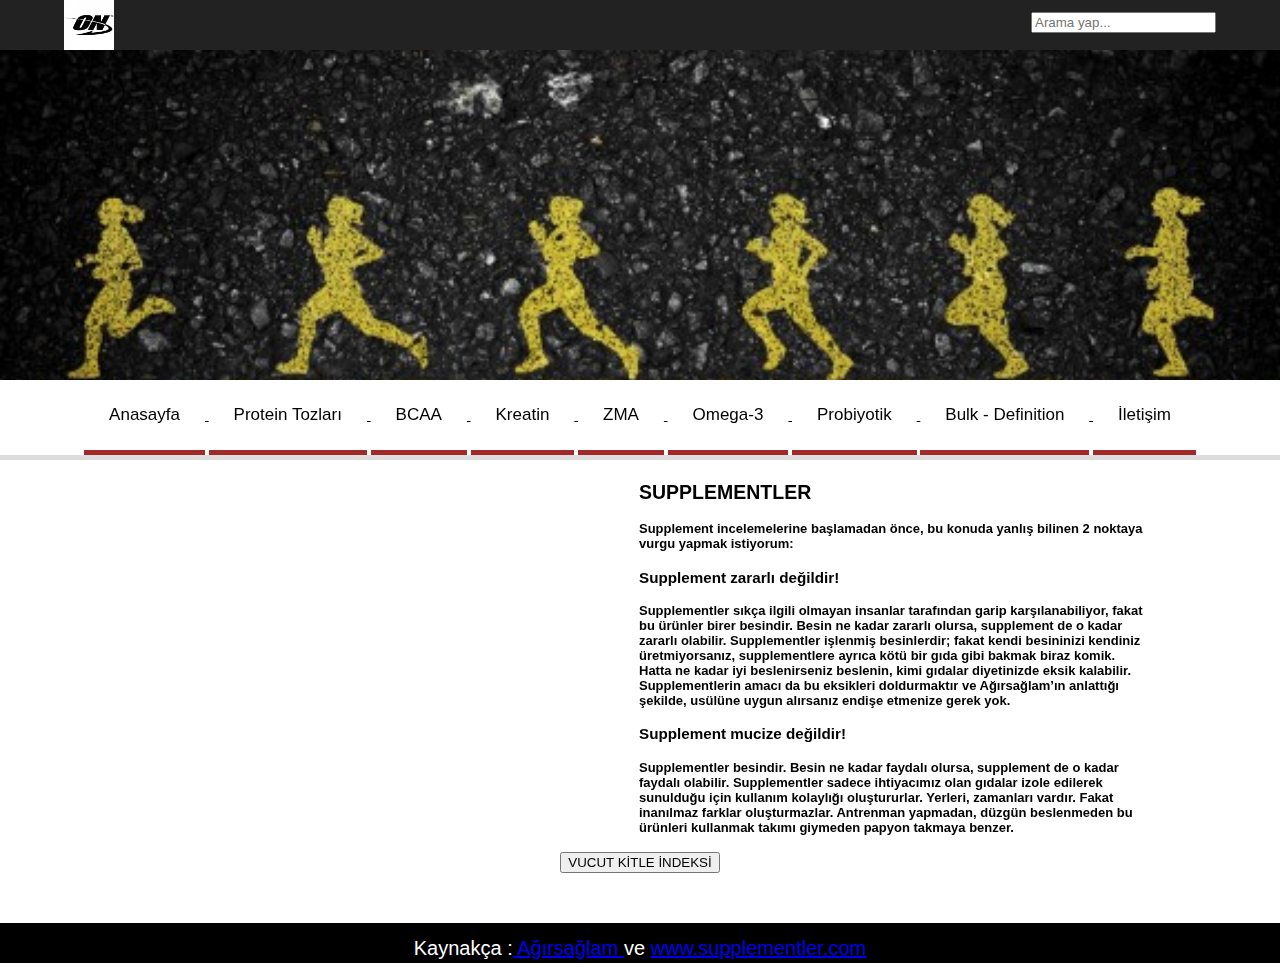
<file: index.html>
<html>

<head>

    <title>SUPPLEMENTLER</title>
    <meta name="author" content="mert">

    <meta charset="utf-8">

    <link rel="stylesheet" href="css/ornek.css">


</head>

<body>


<header>
    <div class="con">
        <div class="logo"><img src="foto/290679-optimum-nutrition-logo.png"></div>
        <div class="arama">
            <input class="aramayap" placeholder="Arama yap...">
        </div>
    </div>
</header>


<div class="ayir"></div>
<div class="resim">

</div>


<div class="menu">
    <div class="con">
        <ul class="menu-ul">
            <a href="index.html">
                <li class="menu-li">Anasayfa</li>
            </a>

            <a href="protein-tozlari.html">
                <li class="menu-li">Protein Tozları</li>
            </a>

            <a href="bcaa.html">
                <li class="menu-li">BCAA</li>
            </a>

            <a href="kreatin.html">
                <li class="menu-li">Kreatin</li>
            </a>

            <a href="zma.html">
                <li class="menu-li">ZMA</li>
            </a>

            <a href="omega.html">
                <li class="menu-li">Omega-3</li>
            </a>

            <a href="probiyotik.html">
                <li class="menu-li">Probiyotik</li>
            </a>

            <a href="bulk-definition.html">
                <li class="menu-li">Bulk - Definition</li>
            </a>

            <a href="iletisim.html">
                <li class="menu-li">İletişim</li>
            </a>


        </ul>


    </div>
</div>


<div class="con">
    <div class="A1">

        <iframe width="560" height="315" src="https://www.youtube.com/embed/5sgjfQnXueQ" frameborder="0"
                allowfullscreen></iframe>

    </div>
</div>

<div class="con">
    <div class="A2">
        <h2> SUPPLEMENTLER</h2>
        <h4>

            Supplement incelemelerine başlamadan önce, bu konuda yanlış bilinen 2 noktaya vurgu yapmak istiyorum:<br>
        </h4>

        <h3>Supplement zararlı değildir!</h3><h4>

        Supplementler sıkça ilgili olmayan insanlar tarafından garip karşılanabiliyor, fakat bu ürünler birer besindir.
        Besin ne kadar zararlı olursa, supplement de o kadar zararlı olabilir.

        Supplementler işlenmiş besinlerdir; fakat kendi besininizi kendiniz üretmiyorsanız, supplementlere ayrıca kötü
        bir gıda gibi bakmak biraz komik. Hatta ne kadar iyi beslenirseniz beslenin, kimi gıdalar diyetinizde eksik
        kalabilir. Supplementlerin amacı da bu eksikleri doldurmaktır ve Ağırsağlam’ın anlattığı şekilde, usülüne uygun
        alırsanız endişe etmenize gerek yok.</h4>

        <h3>Supplement mucize değildir!</h3><h4>

        Supplementler besindir. Besin ne kadar faydalı olursa, supplement de o kadar faydalı olabilir. Supplementler
        sadece ihtiyacımız olan gıdalar izole edilerek sunulduğu için kullanım kolaylığı oluştururlar. Yerleri,
        zamanları vardır. Fakat inanılmaz farklar oluşturmazlar. Antrenman yapmadan, düzgün beslenmeden bu ürünleri
        kullanmak takımı giymeden papyon takmaya benzer.</h4>

    </div>
</div>


<div class="con">
    <div class="A3">

        <input type="button" onclick="location.href='hesap.html'"
               value="VUCUT KİTLE İNDEKSİ">


    </div>
</div>


<div class="con">
    <div class=" clean"></div>
</div>


<div class="con-footer">
    <div class="kay">Kaynakça :<a href="http://www.agirsaglam.com/"> Ağırsağlam </a>ve <a
            href="http://www.supplementler.com/">www.supplementler.com</a></div>
</div>


</body>


</html>
</file>
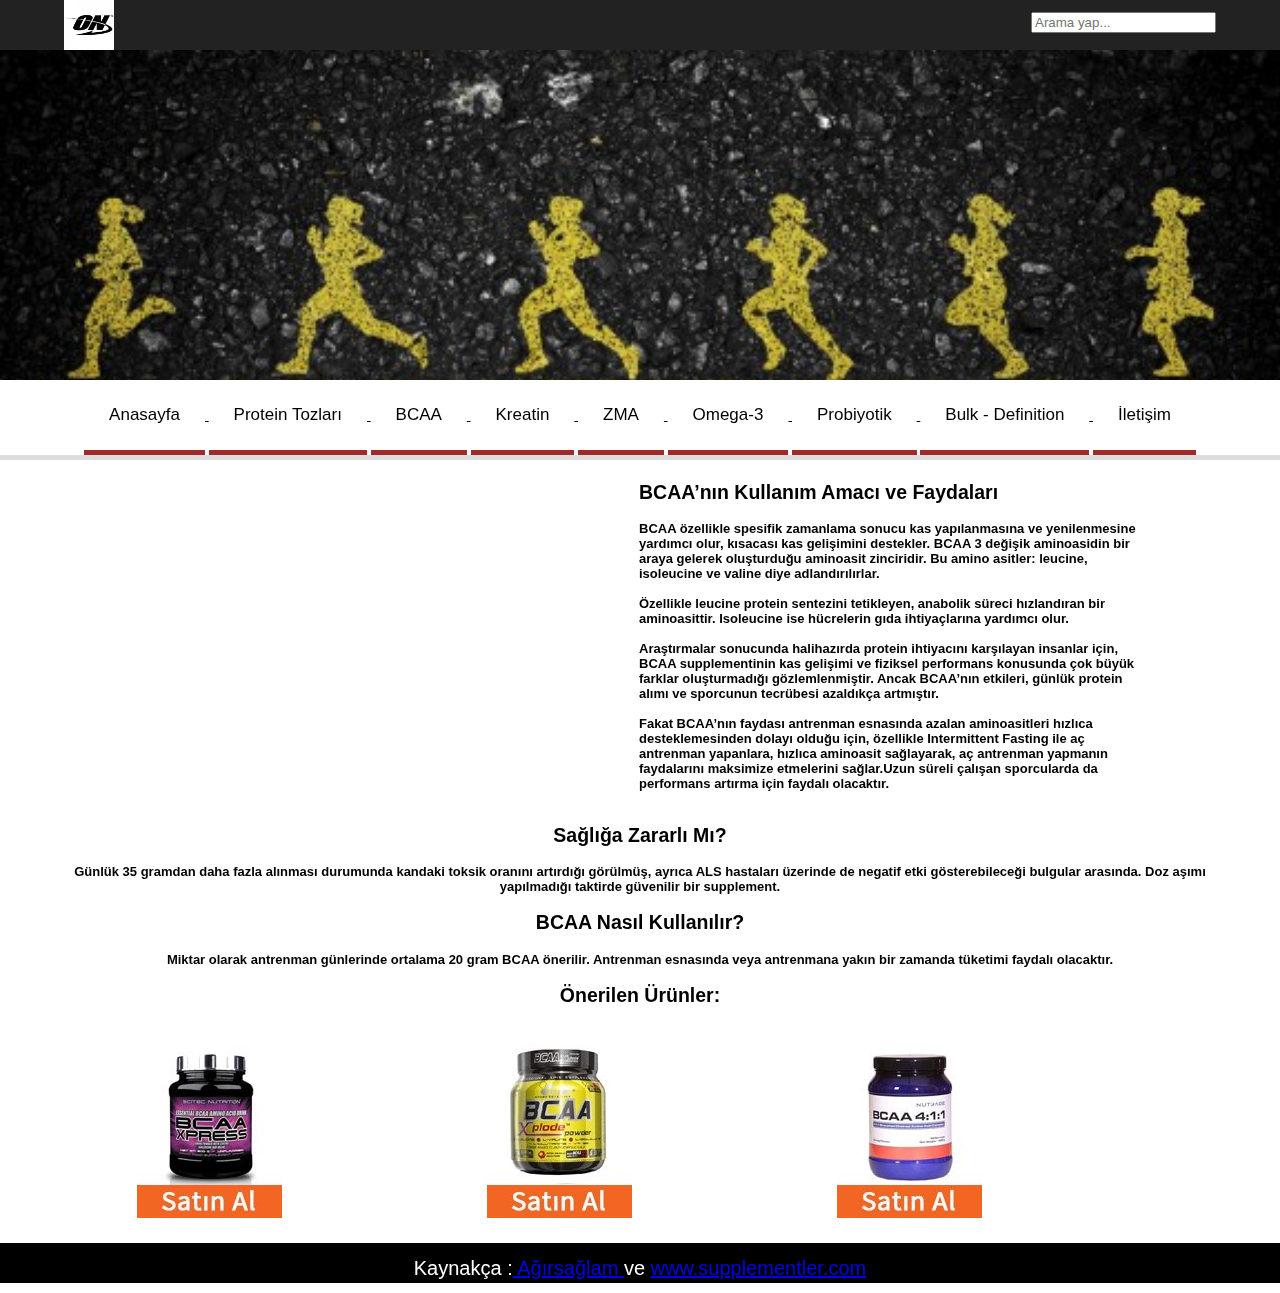
<file: bcaa.html>
<html>

<head>

    <title>SUPPLEMENTLER</title>
    <meta name="author" content="mert">

    <meta charset="utf-8">

    <link rel="stylesheet" href="css/ornek.css">


</head>

<body>


<header>
    <div class="con">
        <div class="logo"><img src="foto/290679-optimum-nutrition-logo.png"></div>
        <div class="arama">
            <input class="aramayap" placeholder="Arama yap...">
        </div>
    </div>
</header>


<div class="ayir"></div>
<div class="resim">

</div>


<div class="menu">
    <div class="con">
        <ul class="menu-ul">
            <a href="index.html">
                <li class="menu-li">Anasayfa</li>
            </a>

            <a href="protein-tozlari.html">
                <li class="menu-li">Protein Tozları</li>
            </a>

            <a href="bcaa.html">
                <li class="menu-li">BCAA</li>
            </a>

            <a href="kreatin.html">
                <li class="menu-li">Kreatin</li>
            </a>

            <a href="zma.html">
                <li class="menu-li">ZMA</li>
            </a>

            <a href="omega.html">
                <li class="menu-li">Omega-3</li>
            </a>

            <a href="probiyotik.html">
                <li class="menu-li">Probiyotik</li>
            </a>

            <a href="bulk-definition.html">
                <li class="menu-li">Bulk - Definition</li>
            </a>

            <a href="iletisim.html">
                <li class="menu-li">İletişim</li>
            </a>


        </ul>


    </div>
</div>

<div class="con">
    <div class="A1">

        <iframe width="560" height="315" src="https://www.youtube.com/embed/xFyKuI4xs2c" frameborder="0"
                allowfullscreen></iframe>

    </div>
</div>


<div class="con">
    <div class="A2">

        <h2>BCAA’nın Kullanım Amacı ve Faydaları</h2>

        <h4>BCAA özellikle spesifik zamanlama sonucu kas yapılanmasına ve yenilenmesine yardımcı olur, kısacası kas
            gelişimini destekler. BCAA 3 değişik aminoasidin bir araya gelerek oluşturduğu aminoasit zinciridir. Bu
            amino asitler: leucine, isoleucine ve valine diye adlandırılırlar.
            <br><br>
            Özellikle leucine protein sentezini tetikleyen, anabolik süreci hızlandıran bir aminoasittir. Isoleucine ise
            hücrelerin gıda ihtiyaçlarına yardımcı olur.
            <br><br>
            Araştırmalar sonucunda halihazırda protein ihtiyacını karşılayan insanlar için, BCAA supplementinin kas
            gelişimi ve fiziksel performans konusunda çok büyük farklar oluşturmadığı gözlemlenmiştir. Ancak BCAA’nın
            etkileri, günlük protein alımı ve sporcunun tecrübesi azaldıkça artmıştır.
            <br><br>
            Fakat BCAA’nın faydası antrenman esnasında azalan aminoasitleri hızlıca desteklemesinden dolayı olduğu için,
            özellikle Intermittent Fasting ile aç antrenman yapanlara, hızlıca aminoasit sağlayarak, aç antrenman
            yapmanın faydalarını maksimize etmelerini sağlar.Uzun süreli çalışan sporcularda da performans artırma için
            faydalı olacaktır.</h4>
        <br>
    </div>
</div>


<div class="con">
    <div class="A3">
        <h2>Sağlığa Zararlı Mı?</h2>


        <h4>Günlük 35 gramdan daha fazla alınması durumunda kandaki toksik oranını artırdığı görülmüş, ayrıca ALS
            hastaları üzerinde de negatif etki gösterebileceği bulgular arasında. Doz aşımı yapılmadığı taktirde
            güvenilir bir supplement.</h4>

        <h2>BCAA Nasıl Kullanılır?</h2>
        <h4>
            Miktar olarak antrenman günlerinde ortalama 20 gram BCAA önerilir. Antrenman esnasında veya antrenmana yakın
            bir zamanda tüketimi faydalı olacaktır.</h4>

    </div>
</div>

<div class="con">
    <div class="A4">
        <h2>Önerilen Ürünler:</h2><br>

        <div class="A4-1"><a
                href="http://www.supplementler.com/urun/scitec-bcaa-xpress-500-gram-831?utm_source=affiliate&utm_medium=agirsaglam&utm_term=scitec-bcaa-xpress-500&utm_content=button&utm_campaign=product"><img
                src="foto/scitec-bcaa.jpg"></a></div>

        <div class="A4-2"><a
                href="http://www.supplementler.com/urun/olimp-bcaa-xplode-500-gr-853?utm_source=affiliate&utm_medium=agirsaglam&utm_term=olimp-bcaa-xplode-500&utm_content=button&utm_campaign=product"><img
                src="foto/Olimp-Bcaa-Xplode-Satin-al.jpg"></a></div>

        <div class="A4-3"><a
                href="http://www.supplementler.com/urun/nutrade-bcaa-411-420-gr-5942?utm_source=affiliate&utm_medium=agirsaglam&utm_term=nutrade-bcaa-411&utm_content=button&utm_campaign=product"><img
                src="foto/nutrade-bcaa.jpg"></a></div>

    </div>
</div>


<div class="con">
    <div class=" clean"></div>
</div>


<div class="con-footer">
    <div class="kay">Kaynakça :<a href="http://www.agirsaglam.com/"> Ağırsağlam </a>ve <a
            href="http://www.supplementler.com/">www.supplementler.com</a></div>
</div>


</body>
</html>
</file>
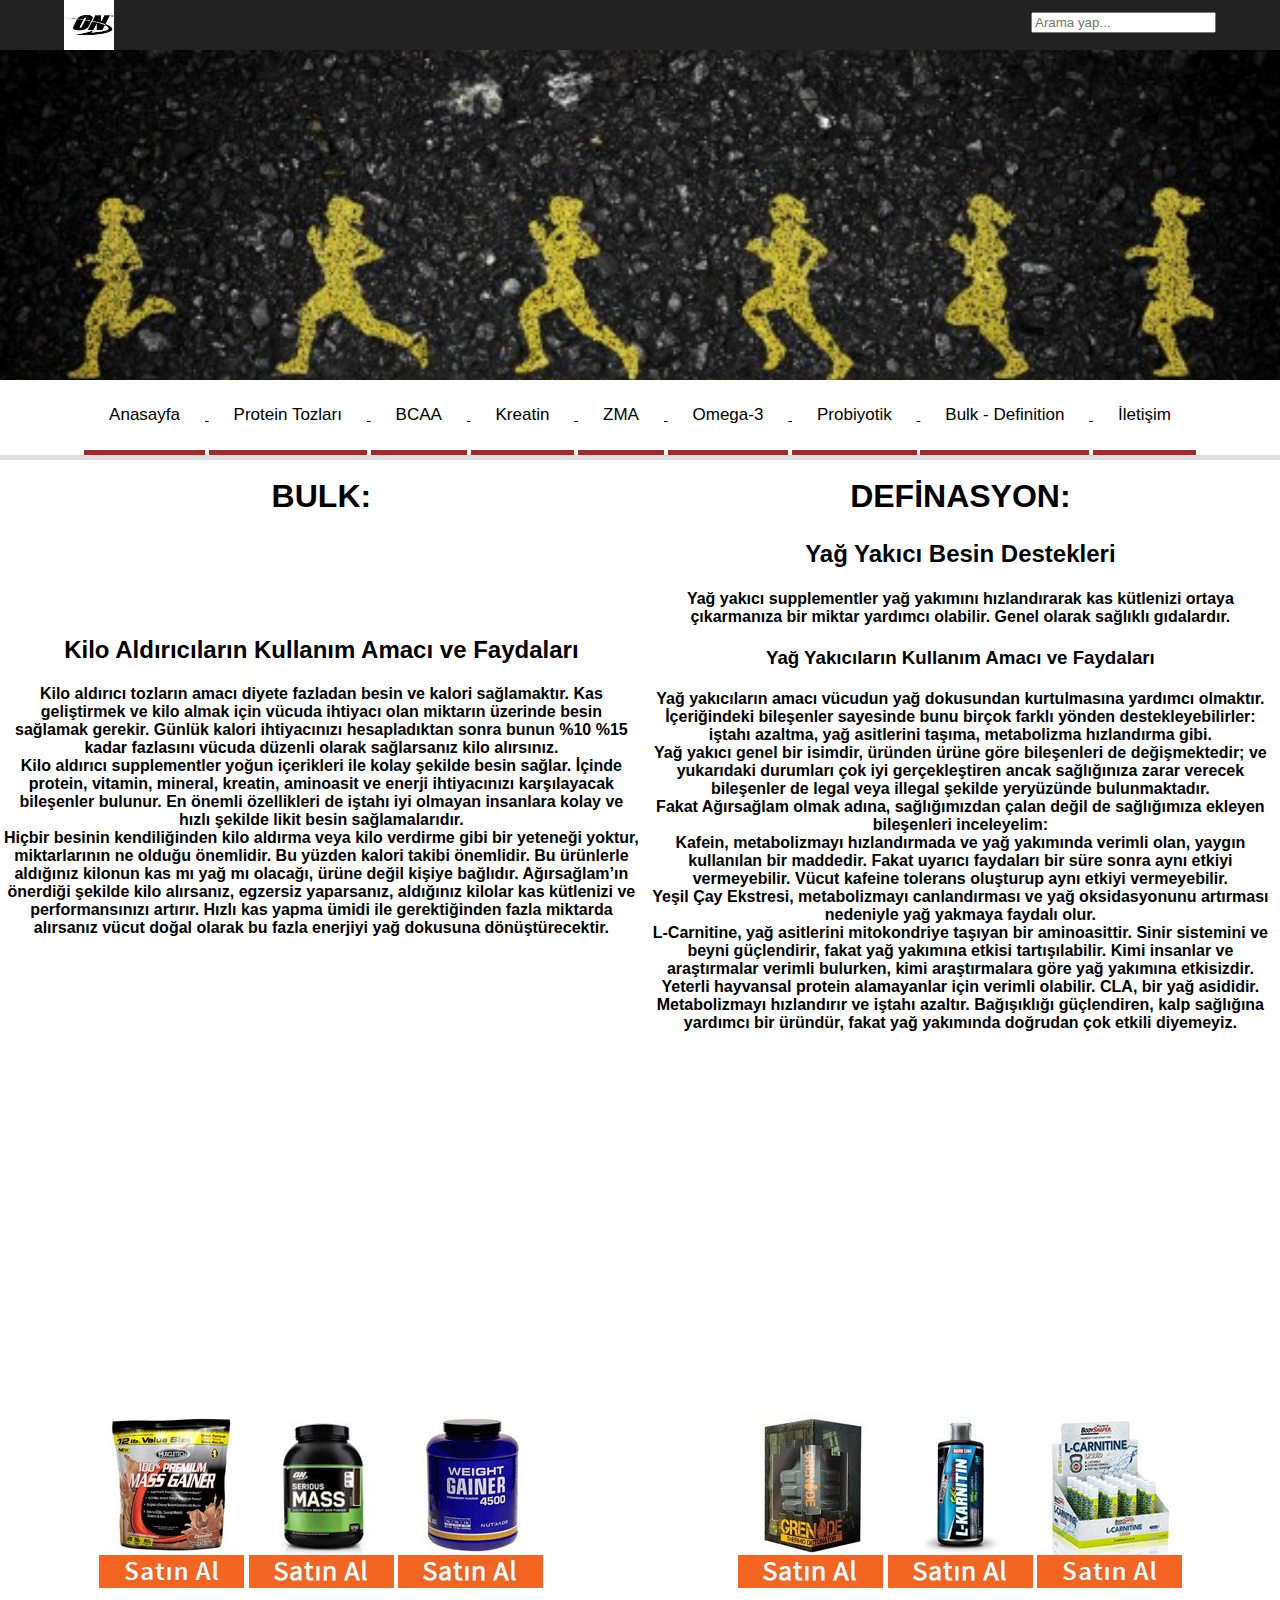
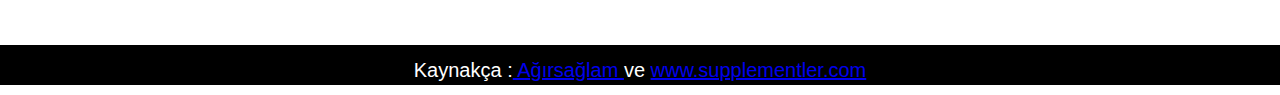
<file: bulk-definition.html>
<html>

<head>

    <title>SUPPLEMENTLER</title>
    <meta name="author" content="mert">

    <meta charset="utf-8">

    <link rel="stylesheet" href="css/ornek.css">


</head>

<body>


<header>
    <div class="con">
        <div class="logo"><img src="foto/290679-optimum-nutrition-logo.png"></div>
        <div class="arama">
            <input class="aramayap" placeholder="Arama yap...">
        </div>
    </div>
</header>


<div class="ayir"></div>
<div class="resim">

</div>


<div class="menu">
    <div class="con">
        <ul class="menu-ul">
            <a href="index.html">
                <li class="menu-li">Anasayfa</li>
            </a>

            <a href="protein-tozlari.html">
                <li class="menu-li">Protein Tozları</li>
            </a>

            <a href="bcaa.html">
                <li class="menu-li">BCAA</li>
            </a>

            <a href="kreatin.html">
                <li class="menu-li">Kreatin</li>
            </a>

            <a href="zma.html">
                <li class="menu-li">ZMA</li>
            </a>

            <a href="omega.html">
                <li class="menu-li">Omega-3</li>
            </a>

            <a href="probiyotik.html">
                <li class="menu-li">Probiyotik</li>
            </a>

            <a href="bulk-definition.html">
                <li class="menu-li">Bulk - Definition</li>
            </a>

            <a href="iletisim.html">
                <li class="menu-li">İletişim</li>
            </a>


        </ul>


    </div>
</div>


<table border="0" align="center">
    <tr>
        <br>
        <th align="center"><h1>BULK:</h1></th>
        <th align="center"><h1>DEFİNASYON:</h1></th>
    </tr>

    <tr>
        <td align="center"><h2>Kilo Aldırıcıların Kullanım Amacı ve Faydaları</h2>

            <h4>Kilo aldırıcı tozların amacı diyete fazladan besin ve kalori sağlamaktır. Kas geliştirmek ve kilo almak
                için vücuda ihtiyacı olan miktarın üzerinde besin sağlamak gerekir. Günlük kalori ihtiyacınızı
                hesapladıktan sonra bunun %10 %15 kadar fazlasını vücuda düzenli olarak sağlarsanız kilo alırsınız.<br>

                Kilo aldırıcı supplementler yoğun içerikleri ile kolay şekilde besin sağlar. İçinde protein, vitamin,
                mineral, kreatin, aminoasit ve enerji ihtiyacınızı karşılayacak bileşenler bulunur. En önemli
                özellikleri de iştahı iyi olmayan insanlara kolay ve hızlı şekilde likit besin sağlamalarıdır.<br>
                Hiçbir besinin kendiliğinden kilo aldırma veya kilo verdirme gibi bir yeteneği yoktur, miktarlarının ne
                olduğu önemlidir. Bu yüzden kalori takibi önemlidir.

                Bu ürünlerle aldığınız kilonun kas mı yağ mı olacağı, ürüne değil kişiye bağlıdır. Ağırsağlam’ın
                önerdiği şekilde kilo alırsanız, egzersiz yaparsanız, aldığınız kilolar kas kütlenizi ve performansınızı
                artırır. Hızlı kas yapma ümidi ile gerektiğinden fazla miktarda alırsanız vücut doğal olarak bu fazla
                enerjiyi yağ dokusuna dönüştürecektir.</h4>


        </td>

        <td align="center"><h2>Yağ Yakıcı Besin Destekleri</h2>


            <h4>Yağ yakıcı supplementler yağ yakımını hızlandırarak kas kütlenizi ortaya çıkarmanıza bir miktar yardımcı
                olabilir. Genel olarak sağlıklı gıdalardır.
            </h4>
            <h3>Yağ Yakıcıların Kullanım Amacı ve Faydaları</h3>

            <h4>Yağ yakıcıların amacı vücudun yağ dokusundan kurtulmasına yardımcı olmaktır. İçeriğindeki bileşenler
                sayesinde bunu birçok farklı yönden destekleyebilirler: iştahı azaltma, yağ asitlerini taşıma,
                metabolizma hızlandırma gibi.<br>

                Yağ yakıcı genel bir isimdir, üründen ürüne göre bileşenleri de değişmektedir; ve yukarıdaki durumları
                çok iyi gerçekleştiren ancak sağlığınıza zarar verecek bileşenler de legal veya illegal şekilde
                yeryüzünde bulunmaktadır. <br>Fakat Ağırsağlam olmak adına, sağlığımızdan çalan değil de sağlığımıza
                ekleyen bileşenleri inceleyelim:<br>

                Kafein, metabolizmayı hızlandırmada ve yağ yakımında verimli olan, yaygın kullanılan bir maddedir. Fakat
                uyarıcı faydaları bir süre sonra aynı etkiyi vermeyebilir. Vücut kafeine tolerans oluşturup aynı etkiyi
                vermeyebilir.<br>

                Yeşil Çay Ekstresi, metabolizmayı canlandırması ve yağ oksidasyonunu artırması nedeniyle yağ yakmaya
                faydalı olur.<br>


                L-Carnitine, yağ asitlerini mitokondriye taşıyan bir aminoasittir. Sinir sistemini ve beyni güçlendirir,
                fakat yağ yakımına etkisi tartışılabilir. Kimi insanlar ve araştırmalar verimli bulurken, kimi
                araştırmalara göre yağ yakımına etkisizdir. Yeterli hayvansal protein alamayanlar için verimli olabilir.
                CLA, bir yağ asididir. Metabolizmayı hızlandırır ve iştahı azaltır. Bağışıklığı güçlendiren, kalp
                sağlığına yardımcı bir üründür, fakat yağ yakımında doğrudan çok etkili diyemeyiz.</h4>
        </td>

    </tr>
    <tr>
        <td align="center"><br>
            <iframe width="560" height="315" src="https://www.youtube.com/embed/oqKTfmwjKVM" frameborder="0"
                    allowfullscreen></iframe>
        </td>

        <td align="center"><br>
            <iframe width="560" height="315" src="https://www.youtube.com/embed/1ge3sdiuUKM" frameborder="0"
                    allowfullscreen></iframe>
        </td>

    </tr>

    <tr>
        <td align="center">
            <br>

            <a href="http://www.supplementler.com/urun/muscletech-premium-mass-gainer-5440-gr-478?utm_source=affiliate&utm_medium=agirsaglam&utm_term=muscletech-premium-mass-gainer-5440-gr-478&utm_campaign=product"><img
                    src="foto/Muscletech-Premium-Mass-Gainer-5440-Gr.jpg"></a>

            <a href="http://www.supplementler.com/urun/optimum-serious-mass-2727-gr-484?utm_source=affiliate&utm_medium=agirsaglam&utm_term=optimum-serious-mass-2727&utm_content=button&utm_campaign=product"><img
                    src="foto/optimum-serious-mass.jpg"></a>


            <a href="http://www.supplementler.com/urun/nutrade-weight-gainer-4500-gr-5207?utm_source=affiliate&utm_medium=agirsaglam&utm_term=nutrade-weight-gainer-4500&utm_content=button&utm_campaign=product"><img
                    src="foto/nutrade-weight-gainer.jpg"></a>

        </td>


        <td align="center">
            <br>

            <a href="http://www.supplementler.com/urun/grenade-thermo-detonator-100-kapsul-663?utm_source=affiliate&utm_medium=agirsaglam&utm_term=grenade-thermo-detonator&utm_content=button&utm_campaign=product"><img
                    src="foto/grenade-thermo-detanator.jpg"></a>

            <a href="http://www.supplementler.com/urun/hardline-thermo-l-karnitin-sivi-1000-ml-5677?utm_source=affiliate&utm_medium=agirsaglam&utm_term=hardline-thermo-l-karnitin&utm_content=button&utm_campaign=product"><img
                    src="foto/hardline-thermo-l-karnitin.jpg"></a>


            <a href="http://www.supplementler.com/urun/weider-l-carnitine-liquid-2500-mg-20-ampul-6211?utm_source=affiliate&utm_medium=agirsaglam&utm_term=weider-l-carnitine-liquid-2500-mg-20-ampul-6211&utm_campaign=product"><img
                    src="foto/Weider-L-Carnitine-Liquid-2500-Mg-20-Ampul.jpg"></a>


        </td>

    </tr>


</table>


<div class="con">
    <div class=" clean"></div>
</div>


<div class="con-footer">
    <div class="kay">Kaynakça :<a href="http://www.agirsaglam.com/"> Ağırsağlam </a>ve <a
            href="http://www.supplementler.com/">www.supplementler.com</a></div>
</div>


</body>
</html>
</file>
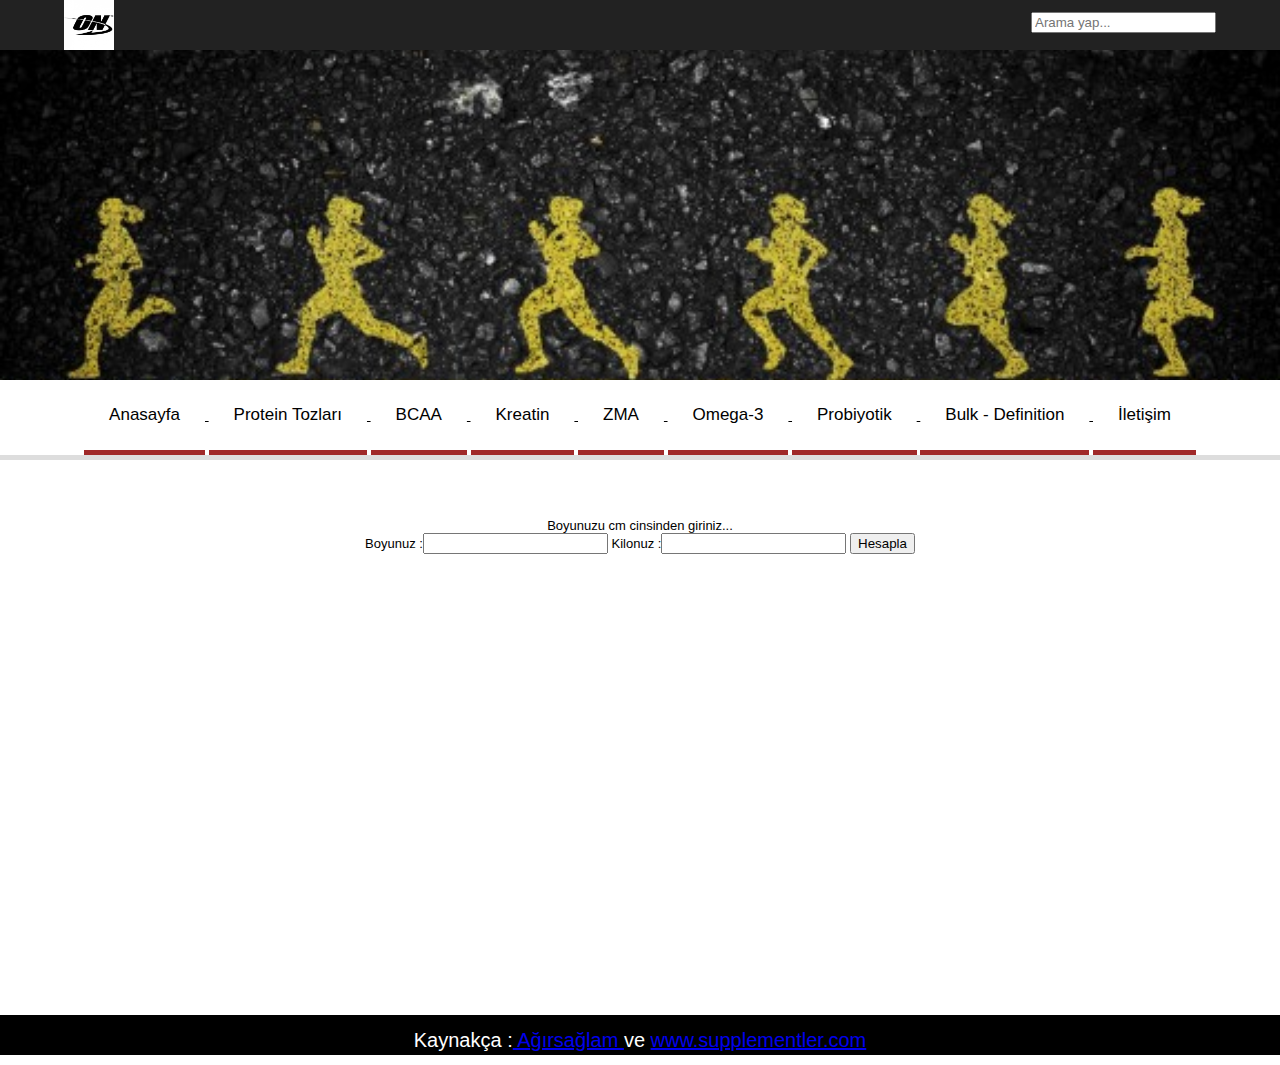
<file: hesap.html>
<html>

<head>

    <title>SUPPLEMENTLER</title>
    <meta name="author" content="mert">

    <meta charset="utf-8">

    <link rel="stylesheet" href="css/ornek.css">


</head>

<body>


<header>
    <div class="con">
        <div class="logo"><img src="foto/290679-optimum-nutrition-logo.png"></div>
        <div class="arama">
            <input class="aramayap" placeholder="Arama yap...">
        </div>
    </div>
</header>


<div class="ayir"></div>
<div class="resim">

</div>


<div class="menu">
    <div class="con">
        <ul class="menu-ul">
            <a href="index.html">
                <li class="menu-li">Anasayfa</li>
            </a>

            <a href="protein-tozlari.html">
                <li class="menu-li">Protein Tozları</li>
            </a>

            <a href="bcaa.html">
                <li class="menu-li">BCAA</li>
            </a>

            <a href="kreatin.html">
                <li class="menu-li">Kreatin</li>
            </a>

            <a href="zma.html">
                <li class="menu-li">ZMA</li>
            </a>

            <a href="omega.html">
                <li class="menu-li">Omega-3</li>
            </a>

            <a href="probiyotik.html">
                <li class="menu-li">Probiyotik</li>
            </a>

            <a href="bulk-definition.html">
                <li class="menu-li">Bulk - Definition</li>
            </a>

            <a href="iletisim.html">
                <li class="menu-li">İletişim</li>
            </a>


        </ul>


    </div>
</div>


<table border="0" align="center">
    <tr>
        <br>
        <th align="center">
            <iframe width="560" height="315" src="https://www.youtube.com/embed/qMogvZODxmU" frameborder="0"
                    allowfullscreen></iframe>
        </th>
        <th align="center">
            <iframe width="560" height="315" src="https://www.youtube.com/embed/J7jpCePewu8" frameborder="0"
                    allowfullscreen></iframe>
        </th>
    </tr>

    <br><br>


    <div class="ortala">

        <form name="form1">

            Boyunuzu cm cinsinden giriniz...<br/>

            Boyunuz :<input type="text" name="boy"/>

            Kilonuz :<input type="text" name="kilo"/>

            <input type="button" name="btn" value="Hesapla" onclick="hesap(boy.value,kilo.value)"/>

        </form>
    </div>

    <br><br><br>

</table>

<br><br><br>


<div class="con">
    <div class=" clean"></div>
</div>


<div class="con-footer">
    <div class="kay">Kaynakça :<a href="http://www.agirsaglam.com/"> Ağırsağlam </a>ve <a
            href="http://www.supplementler.com/">www.supplementler.com</a></div>
</div>

<script language="javascript">

    function hesap(a, b) {
        var hesap1
        hesap1 = parseInt(a) * parseInt(a)

        var hesap2
        hesap2 = hesap1 / 10000

        var hesap3
        hesap3 = parseInt(b) / hesap2


        if (hesap3 < 18) {
            alert("Kilonuz çok zayıf biraz kilo alın")
        }

        else if (hesap3 < 25) {
            alert("İdeal kilodasınız")
        }

        else if (hesap3 < 30) {
            alert("Kilonuz biraz fazla zayıflayın")
        }

        else if (hesap3 < 35) {
            alert("Hafif şişmansınız yediklerinize dikkat edin")
        }


        else if (hesap3 < 40) {
            alert("Şişmansınız biraz daha yemek yerseniz obez olacaksınız")
        }


        else if (hesap3 >= 40) {
            alert("Obez olmuşsunuz acilen bir doktora görünün")
        }


        else {
            alert("yanlış bir karakter girdiniz")
        }

    }

</script>
</body>

</html>
</file>
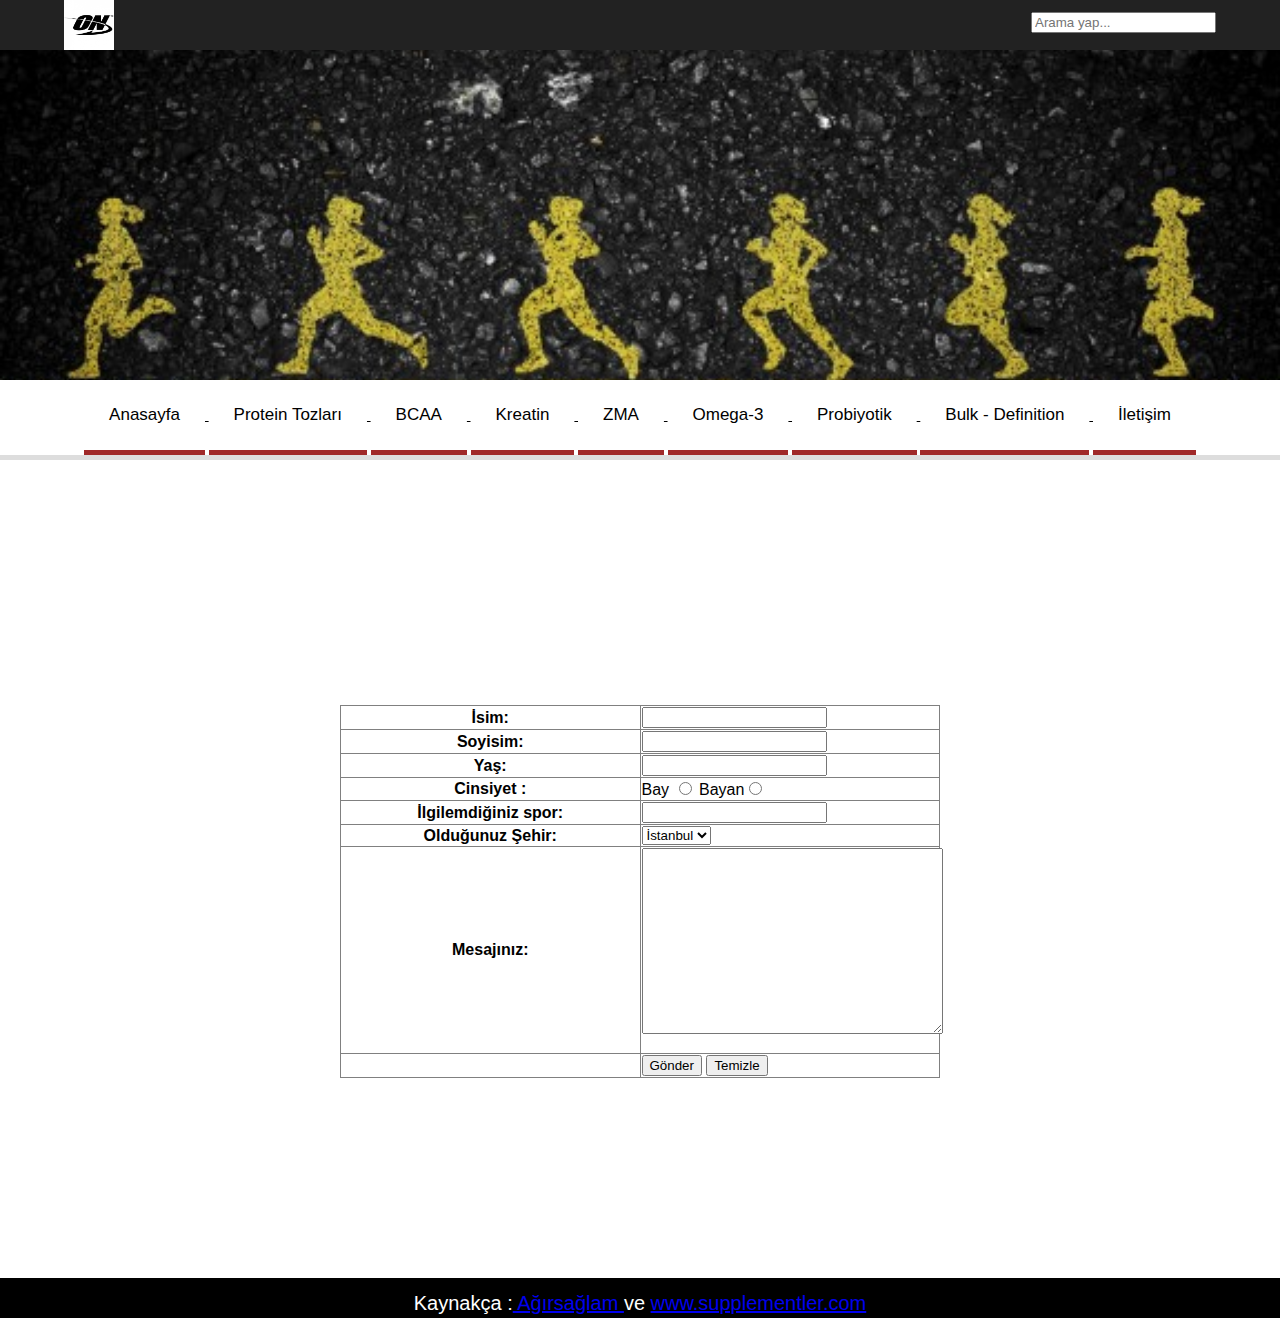
<file: iletisim.html>
<html>


<head>

    <title>SUPPLEMENTLER2</title>
    <meta name="author" content="mert">

    <meta charset="utf-8">

    <link rel="stylesheet" href="css/ornek.css">

    <style type="text/css">

        table {
            width: 600px;
            margin: 200px auto;
            table-layout: fixed;
            border-collapse: collapse;
        }


    </style>


</head>


<body>

<header>
    <div class="con">
        <div class="logo"><img src="foto/290679-optimum-nutrition-logo.png"></div>
        <div class="arama">
            <input class="aramayap" placeholder="Arama yap...">
        </div>
    </div>
</header>


<div class="ayir"></div>
<div class="resim">

</div>


<div class="menu">
    <div class="con">
        <ul class="menu-ul">
            <a href="index.html">
                <li class="menu-li">Anasayfa</li>
            </a>

            <a href="protein-tozlari.html">
                <li class="menu-li">Protein Tozları</li>
            </a>

            <a href="bcaa.html">
                <li class="menu-li">BCAA</li>
            </a>

            <a href="kreatin.html">
                <li class="menu-li">Kreatin</li>
            </a>

            <a href="zma.html">
                <li class="menu-li">ZMA</li>
            </a>

            <a href="omega.html">
                <li class="menu-li">Omega-3</li>
            </a>

            <a href="probiyotik.html">
                <li class="menu-li">Probiyotik</li>
            </a>

            <a href="bulk-definition.html">
                <li class="menu-li">Bulk - Definition</li>
            </a>

            <a href="iletisim.html">
                <li class="menu-li">İletişim</li>
            </a>


        </ul>


    </div>
</div>
<form class="iletisim">
    <table border="1" align="center">


        <br><br><br>
        <tr>

            <th>İsim:</th>
            <td><input type="text" name="isim"></td>
        </tr>
        <tr>
            <th>Soyisim:</th>
            <td><input type="text" name="soyisim"></td>
        </tr>
        <tr>
            <th>Yaş:</th>
            <td><input type="text" name="yas"></td>
        </tr>

        <tr>

            <th>Cinsiyet :</th>
            <td>Bay <input type="radio" name="secenek">
                Bayan<input type="radio" name="senecek"></td>

        </tr>

        <tr>
            <th>İlgilemdiğiniz spor:</th>
            <td><input type="text" name="spor"></td>
        </tr>

        <tr>

            <th>Olduğunuz Şehir:</th>
            <td><select name="sehir" size="1px">

                <option value="sehir">İstanbul</option>

                <option value="sehir">Ankara</option>

                <option value="sehir">İzmir</option>

                <option value="sehir">Diğer</option>
            </select></td>

        </tr>

        <tr>

            <th>Mesajınız:</th>

            <td><textarea name="mesaj" cols="35" rows="12"></textarea>
                <br><br>
            </td>
        </tr>

        <tr>

            <td></td>

            <td><input type="submit" value="Gönder"> <input type="reset" value="Temizle"></td>

        </tr>

    </table>
</form>

<div class="con">
    <div class=" clean"></div>
</div>


<div class="con-footer">
    <div class="kay">Kaynakça :<a href="http://www.agirsaglam.com/"> Ağırsağlam </a>ve <a
            href="http://www.supplementler.com/">www.supplementler.com</a>
    </div>
</div>


</body>
</html>
</file>
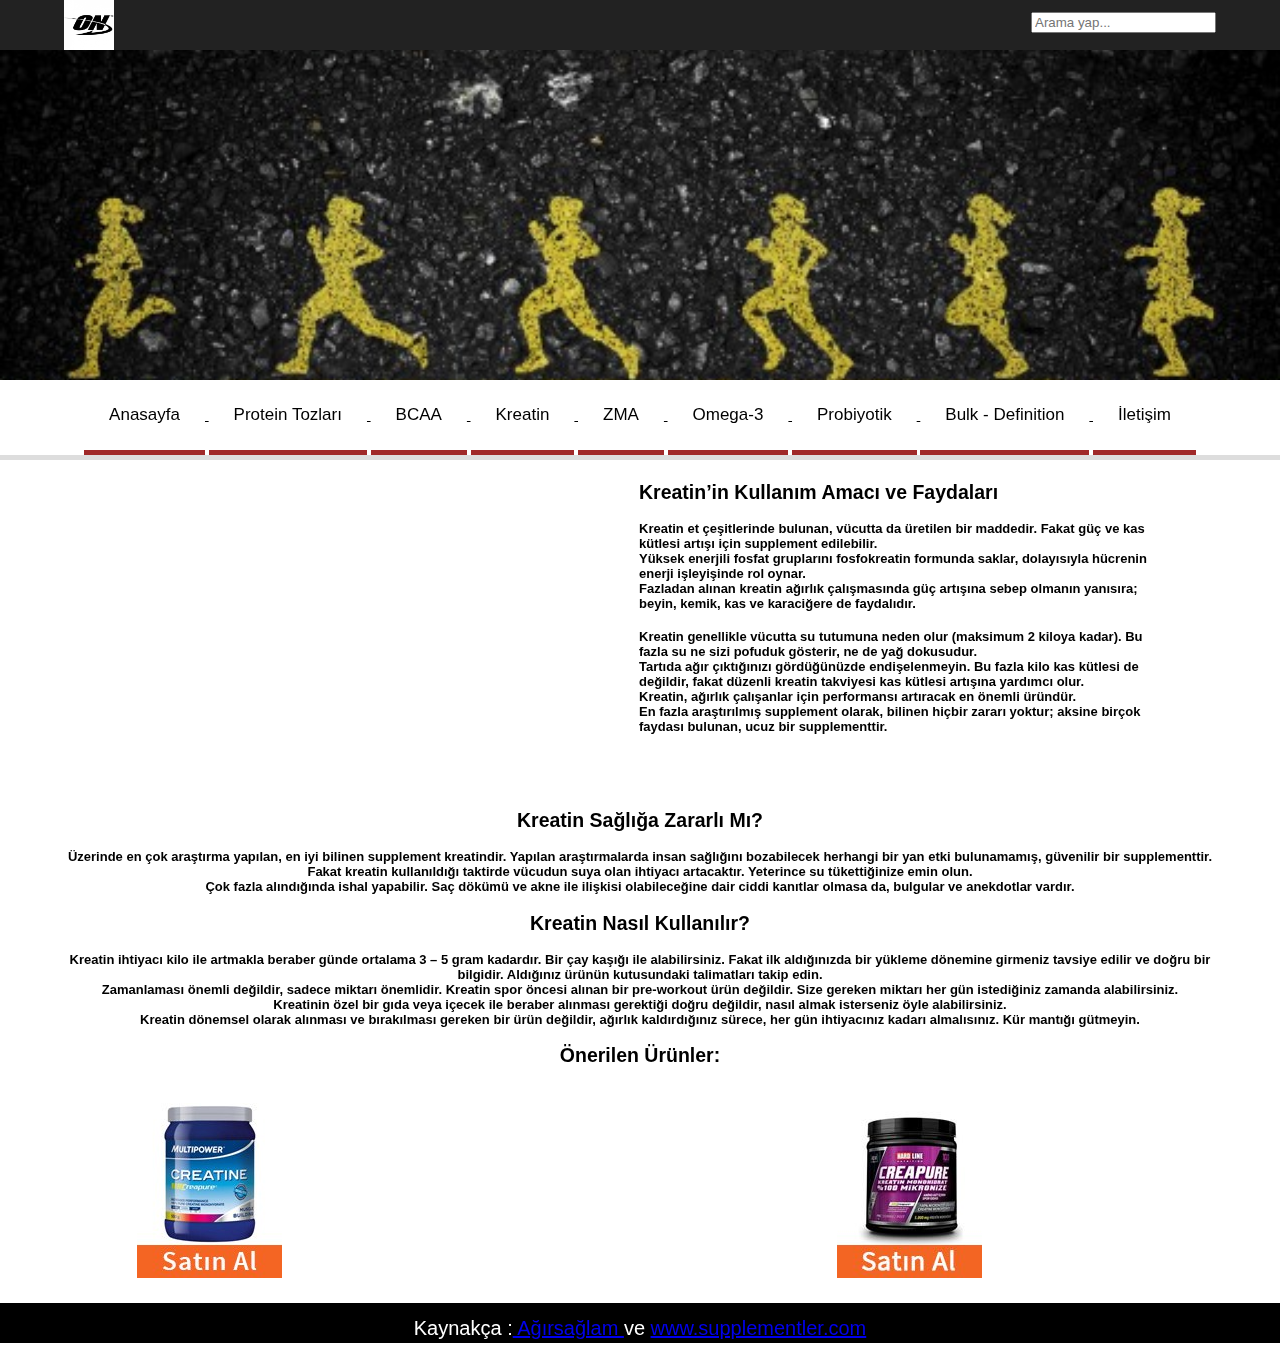
<file: kreatin.html>
<html>

<head>

    <title>SUPPLEMENTLER</title>
    <meta name="author" content="mert">

    <meta charset="utf-8">

    <link rel="stylesheet" href="css/ornek.css">


</head>

<body>


<header>
    <div class="con">
        <div class="logo"><img src="foto/290679-optimum-nutrition-logo.png"></div>
        <div class="arama">
            <input class="aramayap" placeholder="Arama yap...">
        </div>
    </div>
</header>


<div class="ayir"></div>
<div class="resim">

</div>


<div class="menu">
    <div class="con">
        <ul class="menu-ul">
            <a href="index.html">
                <li class="menu-li">Anasayfa</li>
            </a>

            <a href="protein-tozlari.html">
                <li class="menu-li">Protein Tozları</li>
            </a>

            <a href="bcaa.html">
                <li class="menu-li">BCAA</li>
            </a>

            <a href="kreatin.html">
                <li class="menu-li">Kreatin</li>
            </a>

            <a href="zma.html">
                <li class="menu-li">ZMA</li>
            </a>

            <a href="omega.html">
                <li class="menu-li">Omega-3</li>
            </a>

            <a href="probiyotik.html">
                <li class="menu-li">Probiyotik</li>
            </a>

            <a href="bulk-definition.html">
                <li class="menu-li">Bulk - Definition</li>
            </a>

            <a href="iletisim.html">
                <li class="menu-li">İletişim</li>
            </a>


        </ul>


    </div>
</div>


<div class="con">
    <div class="A1">

        <iframe width="560" height="315" src="https://www.youtube.com/embed/9nSGNJdICHo" frameborder="0"
                allowfullscreen></iframe>

    </div>
</div>

<div class="con">
    <div class="A2">

        <h2>Kreatin’in Kullanım Amacı ve Faydaları</h2>

        <h4>Kreatin et çeşitlerinde bulunan, vücutta da üretilen bir maddedir. Fakat güç ve kas kütlesi artışı için
            supplement edilebilir.<br> Yüksek enerjili fosfat gruplarını fosfokreatin formunda saklar, dolayısıyla
            hücrenin enerji işleyişinde rol oynar. <br>Fazladan alınan kreatin ağırlık çalışmasında güç artışına sebep
            olmanın yanısıra; beyin, kemik, kas ve karaciğere de faydalıdır.</h4>
        <h4>
            Kreatin genellikle vücutta su tutumuna neden olur (maksimum 2 kiloya kadar). Bu fazla su ne sizi pofuduk
            gösterir, ne de yağ dokusudur.<br> Tartıda ağır çıktığınızı gördüğünüzde endişelenmeyin. Bu fazla kilo kas
            kütlesi de değildir, fakat düzenli kreatin takviyesi kas kütlesi artışına yardımcı olur.<br>Kreatin, ağırlık
            çalışanlar için performansı artıracak en önemli üründür.<br> En fazla araştırılmış supplement olarak,
            bilinen hiçbir zararı yoktur; aksine birçok faydası bulunan, ucuz bir supplementtir.</h4>
        <p><br><br><br></p>

    </div>
</div>


<div class="con">
    <div class="A3">
        <h2>Kreatin Sağlığa Zararlı Mı?</h2>

        <h4>Üzerinde en çok araştırma yapılan, en iyi bilinen supplement kreatindir. Yapılan araştırmalarda insan
            sağlığını bozabilecek herhangi bir yan etki bulunamamış, güvenilir bir supplementtir. Fakat kreatin
            kullanıldığı taktirde vücudun suya olan ihtiyacı artacaktır. Yeterince su tükettiğinize emin olun.<br>

            Çok fazla alındığında ishal yapabilir. Saç dökümü ve akne ile ilişkisi olabileceğine dair ciddi kanıtlar
            olmasa da, bulgular ve anekdotlar vardır.</h4>

        <h2>Kreatin Nasıl Kullanılır?</h2>

        <h4>Kreatin ihtiyacı kilo ile artmakla beraber günde ortalama 3 – 5 gram kadardır. Bir çay kaşığı ile
            alabilirsiniz. Fakat ilk aldığınızda bir yükleme dönemine girmeniz tavsiye edilir ve doğru bir bilgidir.
            Aldığınız ürünün kutusundaki talimatları takip edin.<br>

            Zamanlaması önemli değildir, sadece miktarı önemlidir. Kreatin spor öncesi alınan bir pre-workout ürün
            değildir. Size gereken miktarı her gün istediğiniz zamanda alabilirsiniz.<br>

            Kreatinin özel bir gıda veya içecek ile beraber alınması gerektiği doğru değildir, nasıl almak isterseniz
            öyle alabilirsiniz.<br>

            Kreatin dönemsel olarak alınması ve bırakılması gereken bir ürün değildir, ağırlık kaldırdığınız sürece, her
            gün ihtiyacınız kadarı almalısınız. Kür mantığı gütmeyin.</h4>

    </div>
</div>


<div class="con">
    <div class="A4">
        <h2>Önerilen Ürünler:</h2><br>

        <div class="A4-1"><a
                href="http://www.supplementler.com/urun/multipower-creatine-powder-500-gr-516?utm_source=affiliate&utm_medium=agirsaglam&utm_term=multipower-creatine-powder-500-gr-516&utm_campaign=product"><img
                src="foto/Multipower-Creatine-Powder-500-Gr.jpg"</a></div>

        <div class="A4-2"></div>

        <div class="A4-3"><a
                href="http://www.supplementler.com/urun/hardline-creapure-500-gr-507?utm_source=affiliate&utm_medium=agirsaglam&utm_term=hardline-creapure-500&utm_content=button&utm_campaign=product"><img
                src="foto/hardline-creapure.jpg"></a></div>
    </div>
</div>


<div class="con">
    <div class=" clean"></div>
</div>


<div class="con-footer">
    <div class="kay">Kaynakça :<a href="http://www.agirsaglam.com/"> Ağırsağlam </a>ve <a
            href="http://www.supplementler.com/">www.supplementler.com</a></div>
</div>


</body>
</html>
</file>
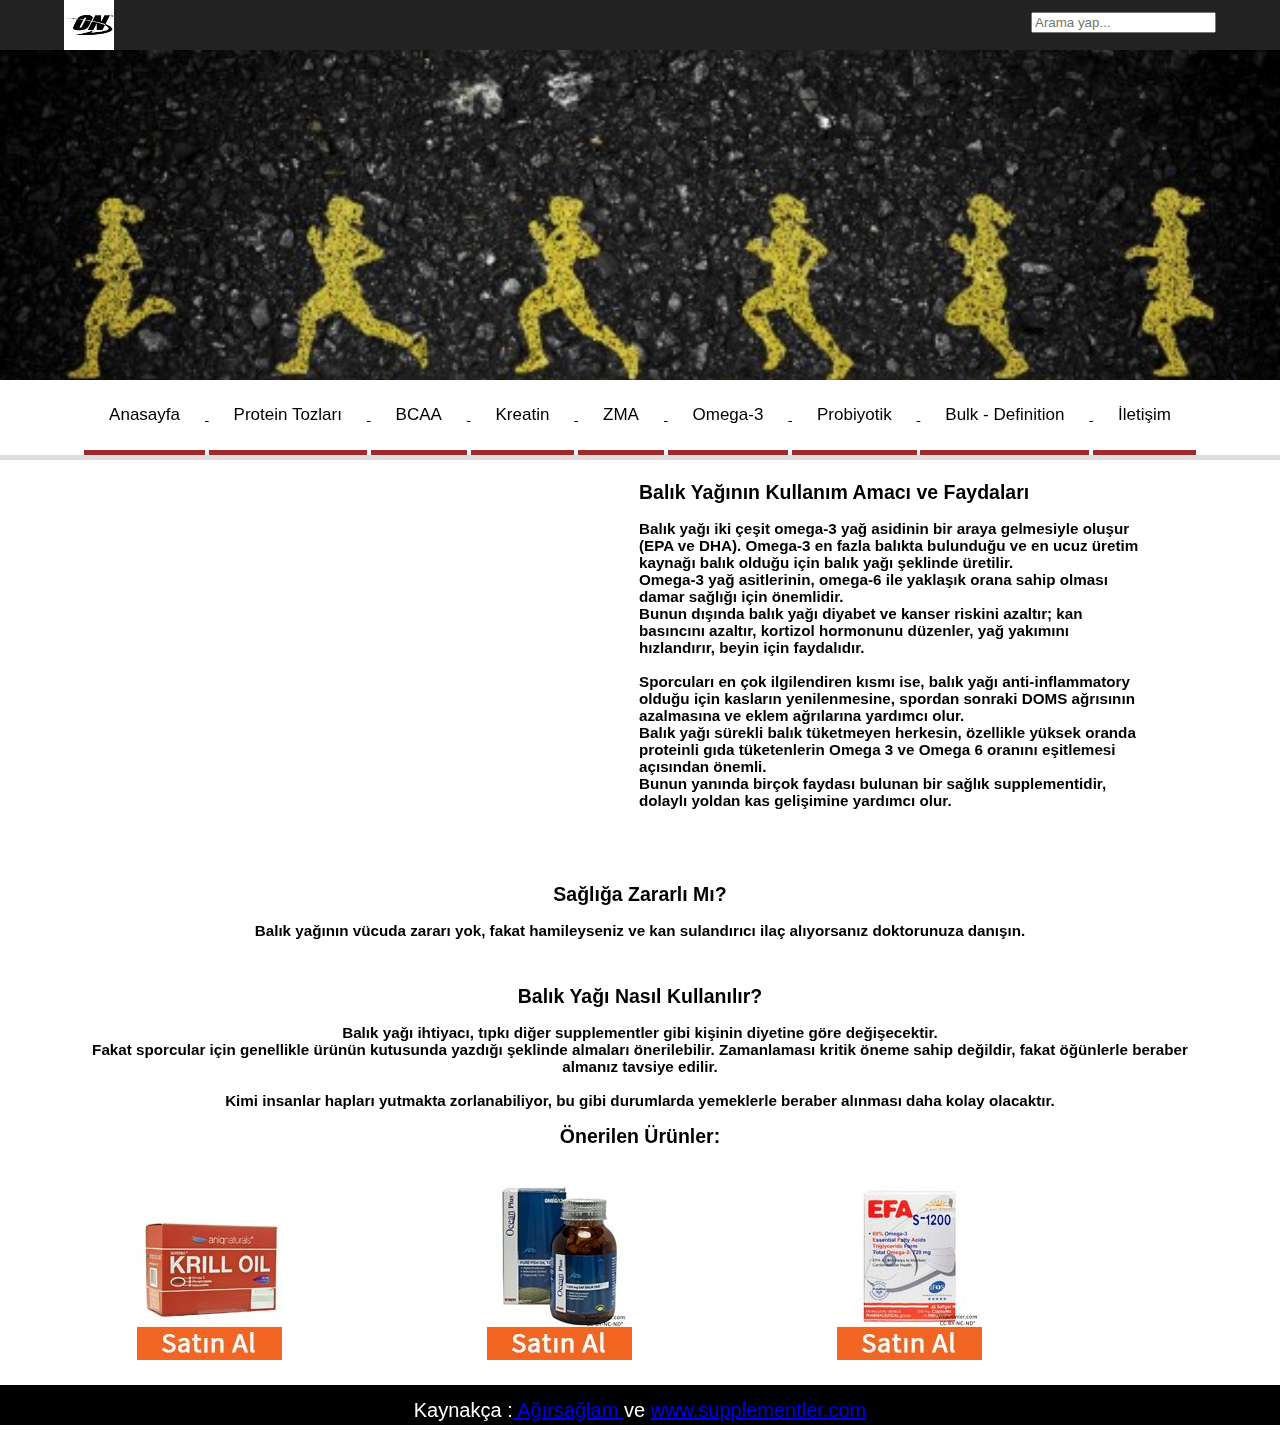
<file: omega.html>
<html>

<head>

    <title>SUPPLEMENTLER</title>
    <meta name="author" content="mert">

    <meta charset="utf-8">

    <link rel="stylesheet" href="css/ornek.css">


</head>

<body>


<header>
    <div class="con">
        <div class="logo"><img src="foto/290679-optimum-nutrition-logo.png"></div>
        <div class="arama">
            <input class="aramayap" placeholder="Arama yap...">
        </div>
    </div>
</header>


<div class="ayir"></div>
<div class="resim">

</div>


<div class="menu">
    <div class="con">
        <ul class="menu-ul">
            <a href="index.html">
                <li class="menu-li">Anasayfa</li>
            </a>

            <a href="protein-tozlari.html">
                <li class="menu-li">Protein Tozları</li>
            </a>

            <a href="bcaa.html">
                <li class="menu-li">BCAA</li>
            </a>

            <a href="kreatin.html">
                <li class="menu-li">Kreatin</li>
            </a>

            <a href="zma.html">
                <li class="menu-li">ZMA</li>
            </a>

            <a href="omega.html">
                <li class="menu-li">Omega-3</li>
            </a>

            <a href="probiyotik.html">
                <li class="menu-li">Probiyotik</li>
            </a>

            <a href="bulk-definition.html">
                <li class="menu-li">Bulk - Definition</li>
            </a>

            <a href="iletisim.html">
                <li class="menu-li">İletişim</li>
            </a>


        </ul>


    </div>
</div>


<div class="con">
    <div class="A1">
        <iframe width="560" height="315" src="https://www.youtube.com/embed/hEGtB_U51zI" frameborder="0"
                allowfullscreen></iframe>

    </div>
</div>


<div class="con">
    <div class="A2">

        <h2>Balık Yağının Kullanım Amacı ve Faydaları</h2>

        <h3>Balık yağı iki çeşit omega-3 yağ asidinin bir araya gelmesiyle oluşur (EPA ve DHA). Omega-3 en fazla balıkta
            bulunduğu ve en ucuz üretim kaynağı balık olduğu için balık yağı şeklinde üretilir.<br> Omega-3 yağ
            asitlerinin, omega-6 ile yaklaşık orana sahip olması damar sağlığı için önemlidir. <br>Bunun dışında balık
            yağı diyabet ve kanser riskini azaltır; kan basıncını azaltır, kortizol hormonunu düzenler, yağ yakımını
            hızlandırır, beyin için faydalıdır.<br><br>

            Sporcuları en çok ilgilendiren kısmı ise, balık yağı anti-inflammatory olduğu için kasların yenilenmesine,
            spordan sonraki DOMS ağrısının azalmasına ve eklem ağrılarına yardımcı olur.<br>
            Balık yağı sürekli balık tüketmeyen herkesin, özellikle yüksek oranda proteinli gıda tüketenlerin Omega 3 ve
            Omega 6 oranını eşitlemesi açısından önemli.<br>Bunun yanında birçok faydası bulunan bir sağlık
            supplementidir, dolaylı yoldan kas gelişimine yardımcı olur.</h3>
        <p><br><br><br></p>

    </div>
</div>


<div class="con">
    <div class="A3">
        <h2>Sağlığa Zararlı Mı?</h2>

        <h3>Balık yağının vücuda zararı yok, fakat hamileyseniz ve kan sulandırıcı ilaç alıyorsanız doktorunuza
            danışın.</h3><br>

        <h2>Balık Yağı Nasıl Kullanılır?</h2>

        <h3>Balık yağı ihtiyacı, tıpkı diğer supplementler gibi kişinin diyetine göre değişecektir. <br>Fakat sporcular
            için genellikle ürünün kutusunda yazdığı şeklinde almaları önerilebilir. Zamanlaması kritik öneme sahip
            değildir, fakat öğünlerle beraber almanız tavsiye edilir.<br><br>

            Kimi insanlar hapları yutmakta zorlanabiliyor, bu gibi durumlarda yemeklerle beraber alınması daha kolay
            olacaktır.</h3>


    </div>
</div>

<div class="con">
    <div class="A4">
        <h2>Önerilen Ürünler:</h2><br>

        <div class="A4-1"><a
                href="http://www.vitaminler.com/urun/aniqnaturals-superba-krill-oil-730-mg-60-kapsul-5384?utm_source=affiliate&utm_medium=agirsaglam&utm_term=aniqnaturals-superba-krill&utm_content=button&utm_campaign=product"><img
                src="foto/superba-krill-oil.jpg"></a></div>

        <div class="A4-2"><a
                href="http://www.vitaminler.com/urun/ocean-plus-omega-3-1200-mg-50-kapsul-5112?utm_source=affiliate&utm_medium=agirsaglam&utm_term=ocean-plus-omega-3&utm_content=button&utm_campaign=product"><img
                src="foto/Ocean-Plus-Omega-Satin-al.jpg"></a></div>

        <div class="A4-3"><a
                href="http://www.vitaminler.com/urun/new-life-efa-s-1200-45-kapsul-4323?utm_source=affiliate&utm_medium=agirsaglam&utm_term=new-life-efa&utm_content=button&utm_campaign=product"><img
                src="foto/newlife-efa-1200.jpg"></a></div>

    </div>
</div>


<div class="con">
    <div class=" clean"></div>
</div>


<div class="con-footer">
    <div class="kay">Kaynakça :<a href="http://www.agirsaglam.com/"> Ağırsağlam </a>ve <a
            href="http://www.supplementler.com/">www.supplementler.com</a></div>
</div>


</body>
</html>
</file>
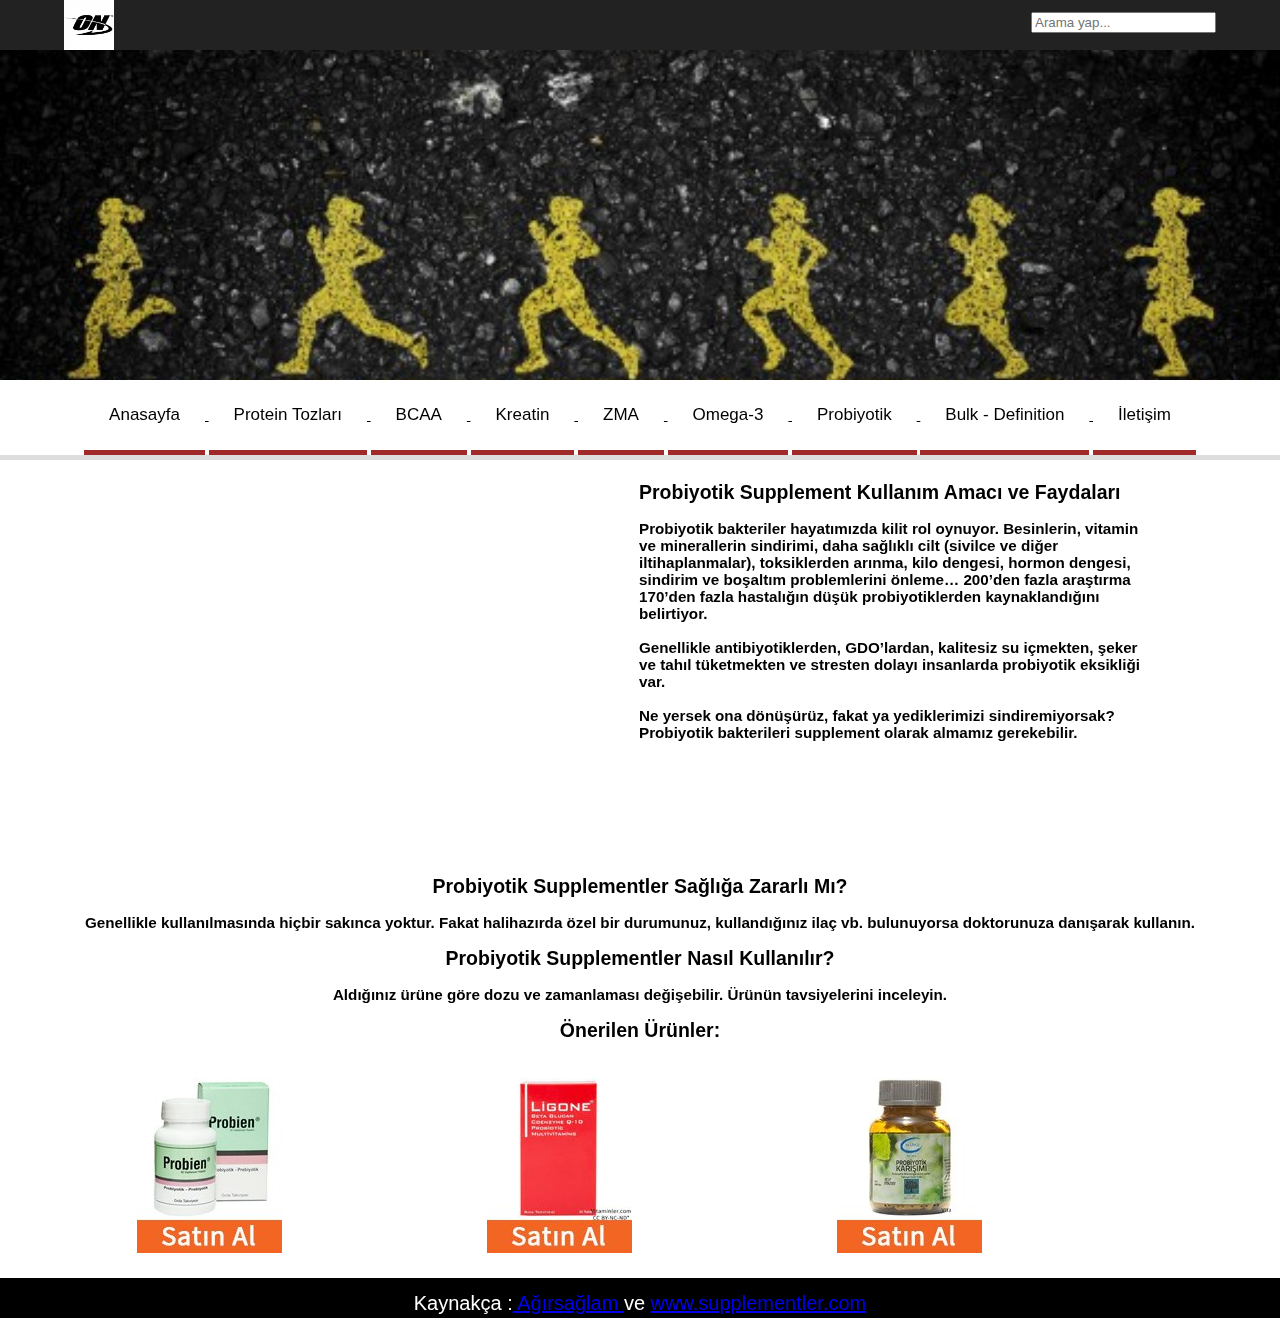
<file: probiyotik.html>
<html>

<head>

    <title>SUPPLEMENTLER</title>
    <meta name="author" content="mert">

    <meta charset="utf-8">

    <link rel="stylesheet" href="css/ornek.css">


</head>

<body>


<header>
    <div class="con">
        <div class="logo"><img src="foto/290679-optimum-nutrition-logo.png"></div>
        <div class="arama">
            <input class="aramayap" placeholder="Arama yap...">
        </div>
    </div>
</header>


<div class="ayir"></div>
<div class="resim">

</div>


<div class="menu">
    <div class="con">
        <ul class="menu-ul">
            <a href="index.html">
                <li class="menu-li">Anasayfa</li>
            </a>

            <a href="protein-tozlari.html">
                <li class="menu-li">Protein Tozları</li>
            </a>

            <a href="bcaa.html">
                <li class="menu-li">BCAA</li>
            </a>

            <a href="kreatin.html">
                <li class="menu-li">Kreatin</li>
            </a>

            <a href="zma.html">
                <li class="menu-li">ZMA</li>
            </a>

            <a href="omega.html">
                <li class="menu-li">Omega-3</li>
            </a>

            <a href="probiyotik.html">
                <li class="menu-li">Probiyotik</li>
            </a>

            <a href="bulk-definition.html">
                <li class="menu-li">Bulk - Definition</li>
            </a>

            <a href="iletisim.html">
                <li class="menu-li">İletişim</li>
            </a>


        </ul>


    </div>
</div>


<div class="con">
    <div class="A1">

        <iframe width="560" height="315" src="https://www.youtube.com/embed/5sgjfQnXueQ" frameborder="0"
                allowfullscreen></iframe>

    </div>
</div>


<div class="con">
    <div class="A2">
        <h2> Probiyotik Supplement Kullanım Amacı ve Faydaları</h2>

        <h3>Probiyotik bakteriler hayatımızda kilit rol oynuyor. Besinlerin, vitamin ve minerallerin sindirimi, daha
            sağlıklı cilt (sivilce ve diğer iltihaplanmalar), toksiklerden arınma, kilo dengesi, hormon dengesi,
            sindirim ve boşaltım problemlerini önleme… 200’den fazla araştırma 170’den fazla hastalığın düşük
            probiyotiklerden kaynaklandığını belirtiyor.<br><br> Genellikle antibiyotiklerden, GDO’lardan, kalitesiz su
            içmekten, şeker ve tahıl tüketmekten ve stresten dolayı insanlarda probiyotik eksikliği var.<br><br>Ne
            yersek ona dönüşürüz, fakat ya yediklerimizi sindiremiyorsak? Probiyotik bakterileri supplement olarak
            almamız gerekebilir.</h3>
        <p><br><br><br><br><br><br><br></p>

    </div>
</div>

<div class="con">
    <div class="A3">

        <h2>Probiyotik Supplementler Sağlığa Zararlı Mı?</h2>

        <h3>Genellikle kullanılmasında hiçbir sakınca yoktur. Fakat halihazırda özel bir durumunuz, kullandığınız ilaç
            vb. bulunuyorsa doktorunuza danışarak kullanın.</h3>
        <h2>Probiyotik Supplementler Nasıl Kullanılır?</h2>


        <h3>Aldığınız ürüne göre dozu ve zamanlaması değişebilir. Ürünün tavsiyelerini inceleyin.</h3>
    </div>
</div>


<div class="con">
    <div class="A4">
        <h2>Önerilen Ürünler:</h2><br>

        <div class="A4-1"><a
                href="http://www.vitaminler.com/urun/probien-probiyotik-prebiyotik-30-kapsul-4367?utm_source=affiliate&utm_medium=agirsaglam&utm_term=probien-probiyotik&utm_content=button&utm_campaign=product"><img
                src="foto/Probien-Satin-al.jpg"></a></div>

        <div class="A4-2"><a
                href="http://www.vitaminler.com/urun/ligone-beta-glucan-probiotic-multivitamin-30-tablet-4362?utm_source=affiliate&utm_medium=agirsaglam&utm_term=ligone-beta-glucan&utm_content=button&utm_campaign=product"><img
                src="foto/ligone.jpg"></a></div>

        <div class="A4-3"><a
                href="http://www.vitaminler.com/urun/the-lifeco-lifco-30-kapsul-6008?utm_source=affiliate&utm_medium=agirsaglam&utm_term=the-life-co-lifco&utm_content=button&utm_campaign=product"><img
                src="foto/The-Life-Co-Probiyotik-Satin-al.jpg"></a></div>
    </div>
</div>


<div class="con">
    <div class=" clean"></div>
</div>


<div class="con-footer">
    <div class="kay">Kaynakça :<a href="http://www.agirsaglam.com/"> Ağırsağlam </a>ve <a
            href="http://www.supplementler.com/">www.supplementler.com</a></div>
</div>

</body>
</html>
</file>
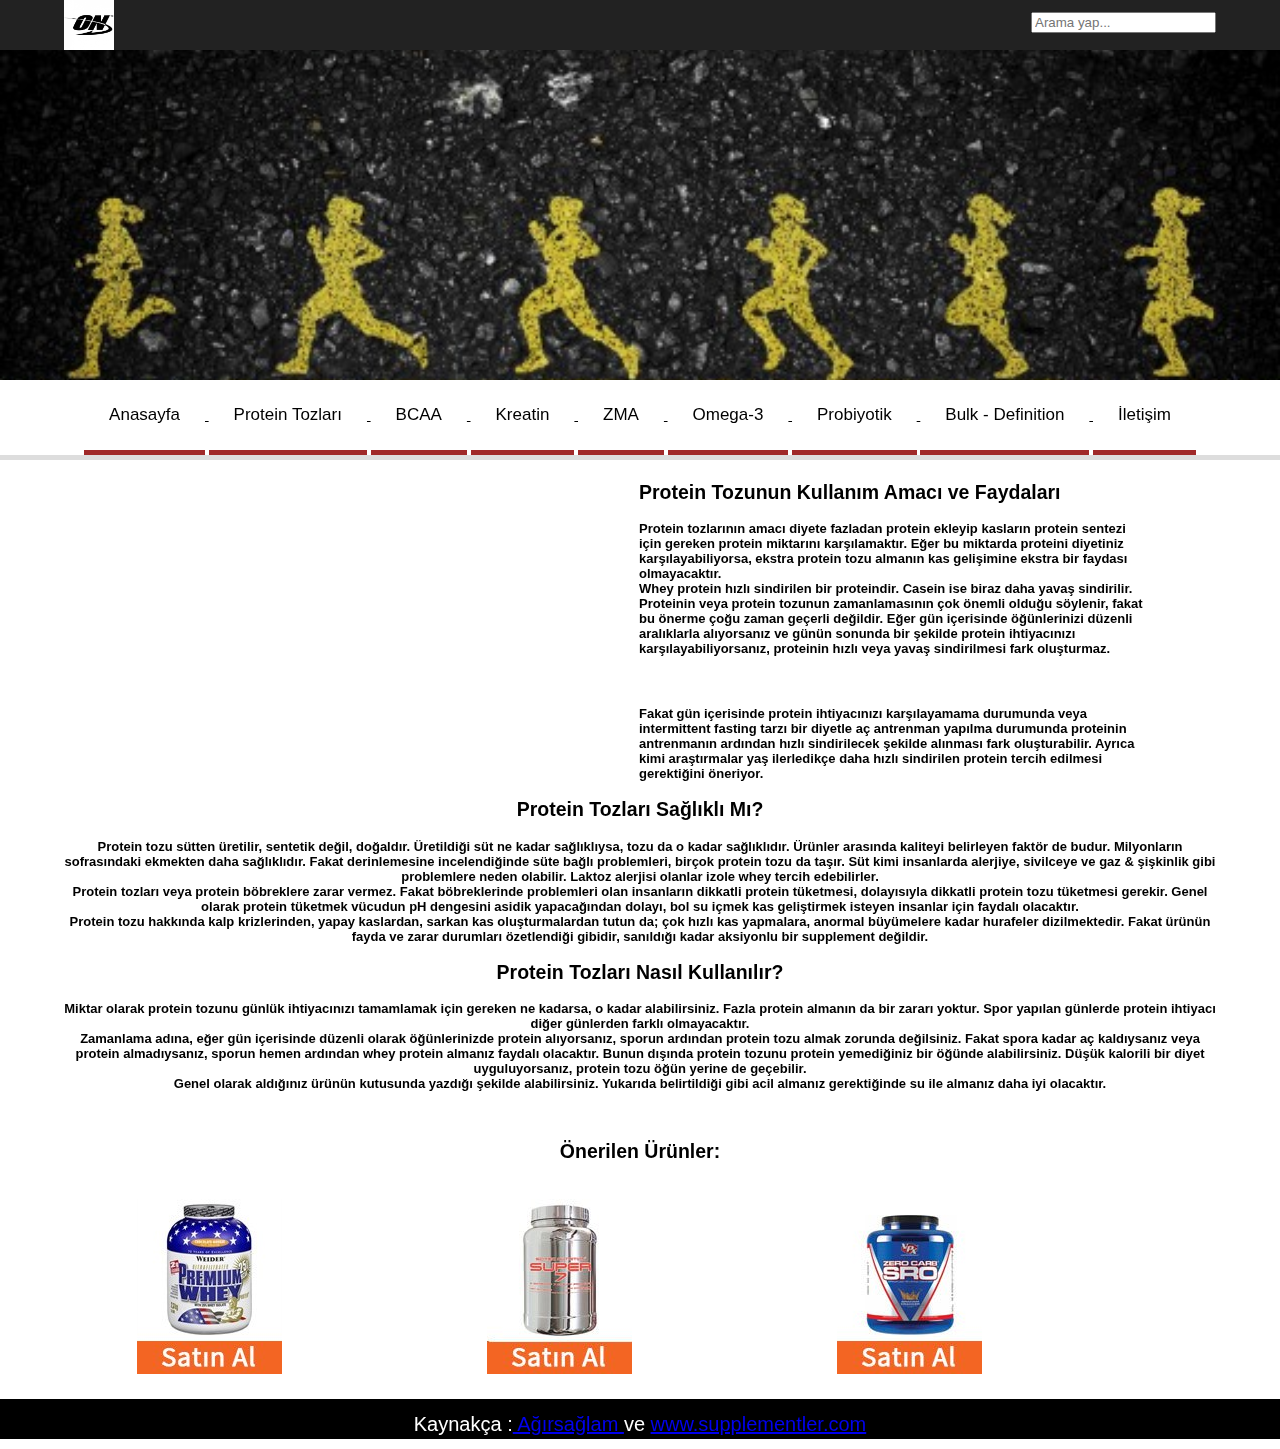
<file: protein-tozlari.html>
<html>


<head>

    <title>SUPPLEMENTLER2</title>
    <meta name="author" content="mert">

    <meta charset="utf-8">

    <link rel="stylesheet" href="css/ornek.css">

</head>


<body>

<header>
    <div class="con">
        <div class="logo"><img src="foto/290679-optimum-nutrition-logo.png"></div>
        <div class="arama">
            <input class="aramayap" placeholder="Arama yap...">
        </div>
    </div>
</header>


<div class="ayir"></div>
<div class="resim">

</div>


<div class="menu">
    <div class="con">
        <ul class="menu-ul">
            <a href="index.html">
                <li class="menu-li">Anasayfa</li>
            </a>

            <a href="protein-tozlari.html">
                <li class="menu-li">Protein Tozları</li>
            </a>

            <a href="bcaa.html">
                <li class="menu-li">BCAA</li>
            </a>

            <a href="kreatin.html">
                <li class="menu-li">Kreatin</li>
            </a>

            <a href="zma.html">
                <li class="menu-li">ZMA</li>
            </a>

            <a href="omega.html">
                <li class="menu-li">Omega-3</li>
            </a>

            <a href="probiyotik.html">
                <li class="menu-li">Probiyotik</li>
            </a>

            <a href="bulk-definition.html">
                <li class="menu-li">Bulk - Definition</li>
            </a>

            <a href="iletisim.html">
                <li class="menu-li">İletişim</li>
            </a>


        </ul>


    </div>
</div>

<div class="con">
    <div class="A1">

        <iframe width="560" height="315" src="https://www.youtube.com/embed/QtiEKdv50ns" frameborder="0"
                allowfullscreen></iframe>

    </div>
</div>

<div class="con">
    <div class="A2">
        <h2> Protein Tozunun Kullanım Amacı ve Faydaları</h2><h4>

        Protein tozlarının amacı diyete fazladan protein ekleyip kasların protein sentezi için gereken protein miktarını
        karşılamaktır. Eğer bu miktarda proteini diyetiniz karşılayabiliyorsa, ekstra protein tozu almanın kas
        gelişimine ekstra bir faydası olmayacaktır. <br>Whey protein hızlı sindirilen bir proteindir. Casein ise biraz
        daha yavaş sindirilir. Proteinin veya protein tozunun zamanlamasının çok önemli olduğu söylenir, fakat bu önerme
        çoğu zaman geçerli değildir. Eğer gün içerisinde öğünlerinizi düzenli aralıklarla alıyorsanız ve günün sonunda
        bir şekilde protein ihtiyacınızı karşılayabiliyorsanız, proteinin hızlı veya yavaş sindirilmesi fark oluşturmaz.
    </h4><br><h4>Fakat gün içerisinde protein ihtiyacınızı karşılayamama durumunda veya intermittent fasting tarzı bir
        diyetle aç antrenman yapılma durumunda proteinin antrenmanın ardından hızlı sindirilecek şekilde alınması fark
        oluşturabilir. Ayrıca kimi araştırmalar yaş ilerledikçe daha hızlı sindirilen protein tercih edilmesi
        gerektiğini öneriyor.</h4>

    </div>
</div>

<div class="con">
    <div class="A3">
        <h2> Protein Tozları Sağlıklı Mı?</h2><h4>

        Protein tozu sütten üretilir, sentetik değil, doğaldır. Üretildiği süt ne kadar sağlıklıysa, tozu da o kadar
        sağlıklıdır. Ürünler arasında kaliteyi belirleyen faktör de budur. Milyonların sofrasındaki ekmekten daha
        sağlıklıdır. Fakat derinlemesine incelendiğinde süte bağlı problemleri, birçok protein tozu da taşır. Süt kimi
        insanlarda alerjiye, sivilceye ve gaz & şişkinlik gibi problemlere neden olabilir. Laktoz alerjisi olanlar izole
        whey tercih edebilirler.<br>

        Protein tozları veya protein böbreklere zarar vermez. Fakat böbreklerinde problemleri olan insanların dikkatli
        protein tüketmesi, dolayısıyla dikkatli protein tozu tüketmesi gerekir. Genel olarak protein tüketmek vücudun pH
        dengesini asidik yapacağından dolayı, bol su içmek kas geliştirmek isteyen insanlar için faydalı olacaktır.<br>

        Protein tozu hakkında kalp krizlerinden, yapay kaslardan, sarkan kas oluşturmalardan tutun da; çok hızlı kas
        yapmalara, anormal büyümelere kadar hurafeler dizilmektedir. Fakat ürünün fayda ve zarar durumları özetlendiği
        gibidir, sanıldığı kadar aksiyonlu bir supplement değildir.</h4>

        <h2>Protein Tozları Nasıl Kullanılır?</h2><h4>

        Miktar olarak protein tozunu günlük ihtiyacınızı tamamlamak için gereken ne kadarsa, o kadar alabilirsiniz.
        Fazla protein almanın da bir zararı yoktur. Spor yapılan günlerde protein ihtiyacı diğer günlerden farklı
        olmayacaktır.<br>

        Zamanlama adına, eğer gün içerisinde düzenli olarak öğünlerinizde protein alıyorsanız, sporun ardından protein
        tozu almak zorunda değilsiniz. Fakat spora kadar aç kaldıysanız veya protein almadıysanız, sporun hemen ardından
        whey protein almanız faydalı olacaktır. Bunun dışında protein tozunu protein yemediğiniz bir öğünde
        alabilirsiniz. Düşük kalorili bir diyet uyguluyorsanız, protein tozu öğün yerine de geçebilir.<br>

        Genel olarak aldığınız ürünün kutusunda yazdığı şekilde alabilirsiniz. Yukarıda belirtildiği gibi acil almanız
        gerektiğinde su ile almanız daha iyi olacaktır.</h4>
        <br>
    </div>
</div>


<div class="con">
    <div class="A4">
        <h2>Önerilen Ürünler:</h2><br>
        <div class="A4-1"><a
                href="http://www.supplementler.com/urun/weider-premium-whey-protein-2300-gr-855?utm_source=affiliate&utm_medium=agirsaglam&utm_term=weider-premium-whey-protein&utm_content=button&utm_campaign=product"><img
                src="foto/Weider-Premium-Whey-Satin-al.jpg"></a></div>

        <div class="A4-2"><a
                href="http://www.supplementler.com/urun/scitec-super-7-protein-1300-gr-5992?utm_source=affiliate&utm_medium=agirsaglam&utm_term=scitec-super-7-protein&utm_content=button&utm_campaign=product"><img
                src="foto/scitec-super-7.jpg"></a></div>

        <div class="A4-3"><a
                href="http://www.supplementler.com/urun/vpx-zero-carb-sro-protein-2000-gr-952?utm_source=affiliate&utm_medium=agirsaglam&utm_term=vpx-zero-carb-sro&utm_content=button&utm_campaign=product"><img
                src="foto/vpx-zero-carb.jpg"></a></div>

    </div>
</div>

<div class="con">
    <div class=" clean"></div>
</div>


<div class="con-footer">
    <div class="kay">Kaynakça :<a href="http://www.agirsaglam.com/"> Ağırsağlam </a>ve <a
            href="http://www.supplementler.com/">www.supplementler.com</a></div>
</div>


</footer>
</body>


</html>
</file>
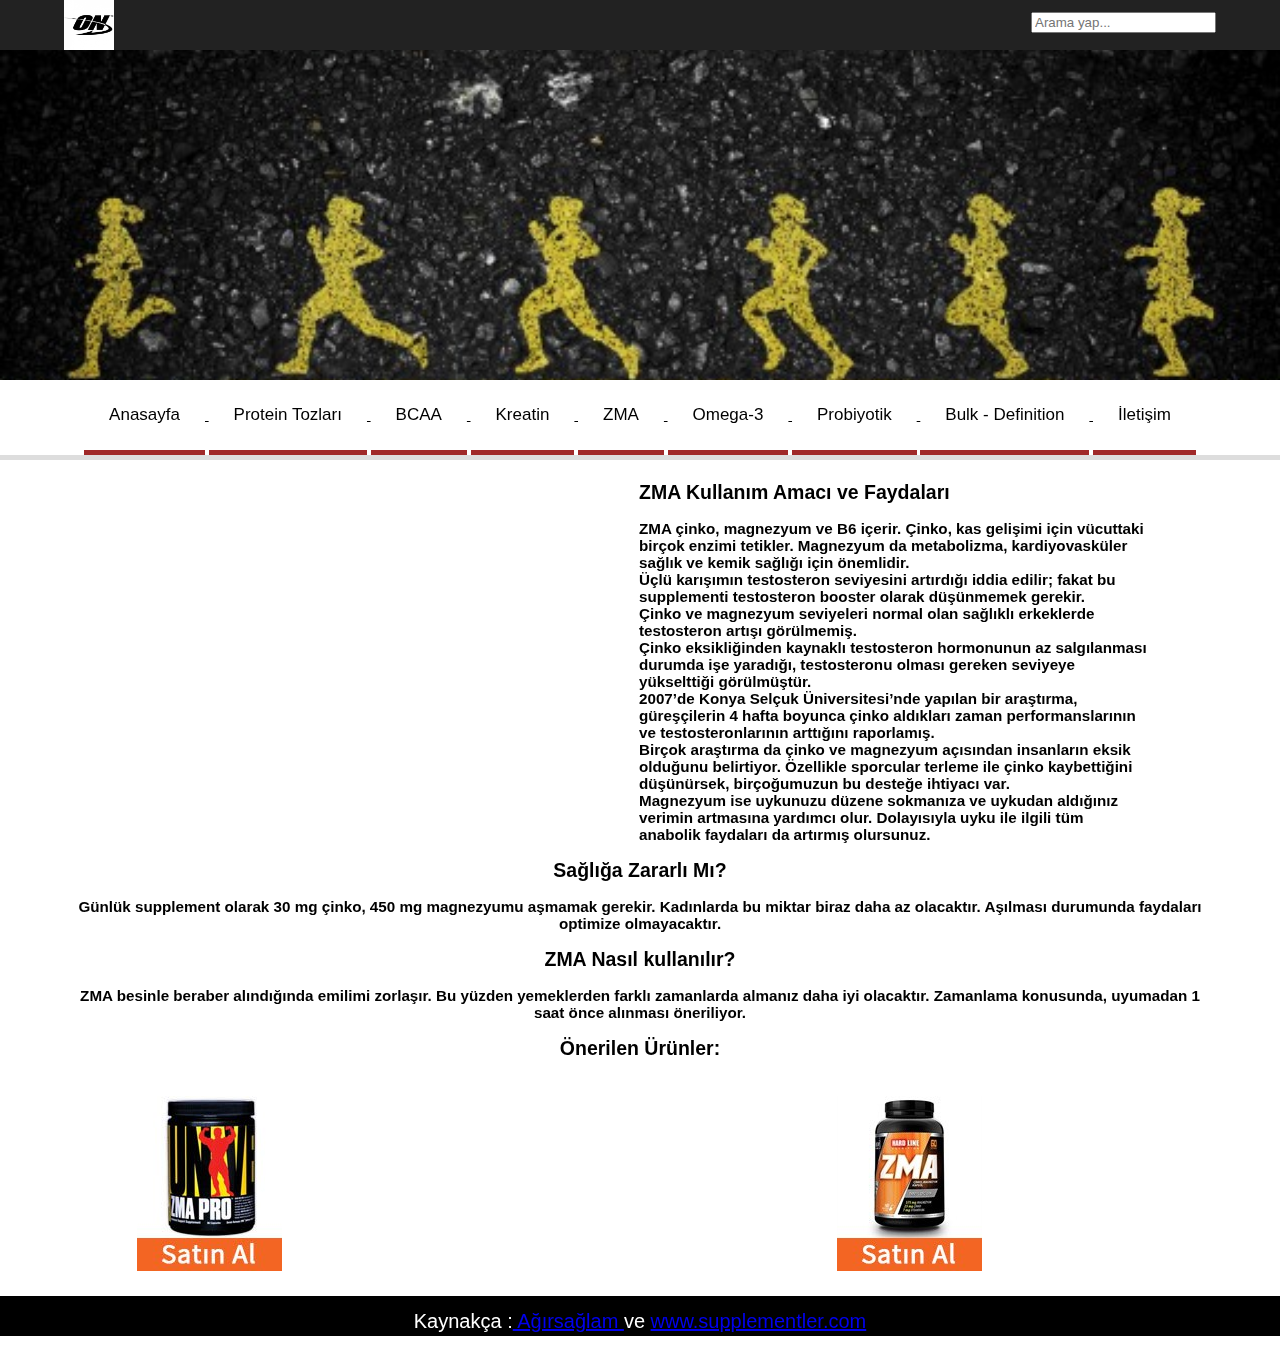
<file: zma.html>
<html>

<head>

    <title>SUPPLEMENTLER</title>
    <meta name="author" content="mert">

    <meta charset="utf-8">

    <link rel="stylesheet" href="css/ornek.css">


</head>

<body>


<header>
    <div class="con">
        <div class="logo"><img src="foto/290679-optimum-nutrition-logo.png"></div>
        <div class="arama">
            <input class="aramayap" placeholder="Arama yap...">
        </div>
    </div>
</header>


<div class="ayir"></div>
<div class="resim">

</div>


<div class="menu">
    <div class="con">
        <ul class="menu-ul">
            <a href="index.html">
                <li class="menu-li">Anasayfa</li>
            </a>

            <a href="protein-tozlari.html">
                <li class="menu-li">Protein Tozları</li>
            </a>

            <a href="bcaa.html">
                <li class="menu-li">BCAA</li>
            </a>

            <a href="kreatin.html">
                <li class="menu-li">Kreatin</li>
            </a>

            <a href="zma.html">
                <li class="menu-li">ZMA</li>
            </a>

            <a href="omega.html">
                <li class="menu-li">Omega-3</li>
            </a>

            <a href="probiyotik.html">
                <li class="menu-li">Probiyotik</li>
            </a>

            <a href="bulk-definition.html">
                <li class="menu-li">Bulk - Definition</li>
            </a>

            <a href="iletisim.html">
                <li class="menu-li">İletişim</li>
            </a>


        </ul>


    </div>
</div>

<div class="con">
    <div class="A1">

        <iframe width="560" height="315" src="https://www.youtube.com/embed/vyhTtrcfmE0" frameborder="0"
                allowfullscreen></iframe>

    </div>
</div>


<div class="con">
    <div class="A2">
        <h2>ZMA Kullanım Amacı ve Faydaları</h2>

        <h3>ZMA çinko, magnezyum ve B6 içerir. Çinko, kas gelişimi için vücuttaki birçok enzimi tetikler. Magnezyum da
            metabolizma, kardiyovasküler sağlık ve kemik sağlığı için önemlidir.<br>

            Üçlü karışımın testosteron seviyesini artırdığı iddia edilir; fakat bu supplementi testosteron booster
            olarak düşünmemek gerekir.<br> Çinko ve magnezyum seviyeleri normal olan sağlıklı erkeklerde testosteron
            artışı görülmemiş.<br> Çinko eksikliğinden kaynaklı testosteron hormonunun az salgılanması durumda işe
            yaradığı, testosteronu olması gereken seviyeye yükselttiği görülmüştür.<br>

            2007’de Konya Selçuk Üniversitesi’nde yapılan bir araştırma, güreşçilerin 4 hafta boyunca çinko aldıkları
            zaman performanslarının ve testosteronlarının arttığını raporlamış.<br> Birçok araştırma da çinko ve
            magnezyum açısından insanların eksik olduğunu belirtiyor. Özellikle sporcular terleme ile çinko kaybettiğini
            düşünürsek, birçoğumuzun bu desteğe ihtiyacı var.<br>

            Magnezyum ise uykunuzu düzene sokmanıza ve uykudan aldığınız verimin artmasına yardımcı olur. Dolayısıyla
            uyku ile ilgili tüm anabolik faydaları da artırmış olursunuz.</h3>


    </div>
</div>


<div class="con">
    <div class="A3">

        <h2> Sağlığa Zararlı Mı?</h2>

        <h3>Günlük supplement olarak 30 mg çinko, 450 mg magnezyumu aşmamak gerekir. Kadınlarda bu miktar biraz daha az
            olacaktır. Aşılması durumunda faydaları optimize olmayacaktır.</h3>

        <h2>ZMA Nasıl kullanılır?</h2>

        <h3>ZMA besinle beraber alındığında emilimi zorlaşır. Bu yüzden yemeklerden farklı zamanlarda almanız daha iyi
            olacaktır. Zamanlama konusunda, uyumadan 1 saat önce alınması öneriliyor.</h3></div>
</div>

<div class="con">
    <div class="A4">
        <h2>Önerilen Ürünler:</h2><br>

        <div class="A4-1"><a
                href=http://www.supplementler.com/urun/universal-zma-pro-90-kapsul-656?utm_source=affiliate&utm_medium=agirsaglam&utm_term=universal-zma-pro-90&utm_content=button&utm_campaign=product><img
                src="foto/universal-zma-pro.jpg"></a></div>

        <div class="A4-2"></div>

        <div class="A4-3"><a
                href="http://www.supplementler.com/urun/hardline-zma-180-kapsul-759?utm_source=affiliate&utm_medium=agirsaglam&utm_term=hardline-zma-180&utm_content=button&utm_campaign=product"><img
                src="foto/Hardline-ZMA-Satin-al.jpg"></a></div>
    </div>
</div>


<div class="con">
    <div class=" clean"></div>
</div>


<div class="con-footer">
    <div class="kay">Kaynakça :<a href="http://www.agirsaglam.com/"> Ağırsağlam </a>ve <a
            href="http://www.supplementler.com/">www.supplementler.com</a></div>
</div>


</body>
</html>
</file>
<file: css/ornek.css>
header {
    width: 100%;
    position: fixed;
    background: #222;

}

.logo {
    display: inline-block;
    float: left
}

.logo img {
    width: 50px;
    height: 50px;

}

.arama {
    display: inline-block;
    float: right;
    margin-top: 12px;
}

.aramayap:focus {
    width: 300px;
    height: 30px;
}

.resim {
    background: url('aaas.jpg');
    height: 350px;
    background-position: 50%;
    background-size: cover;

}

.ayir {
    height: 30px;
}

.con {
    width: 90%;
    margin: 0 auto;
}

.con-footer {
    width: 100%;
    margin: 0 auto;
}

body {
    font-size: 13px;
    margin: 0;
    font-family: sans-serif;
}

.menu {
    border-bottom: 5px solid #ddd;
    text-align: center;

}

.ortala {
    text-align: center;
}

.menu-ul {
    margin: 0;
    padding: 0;

}

.menu-ul a {
    color: black;

}

.menu-ul a:hover {
    color: red;
}

.menu-li {
    display: inline-block;
    list-style-type: none;
    padding: 25px;
    border-bottom: 5px solid #A02929;
    font-size: 17px;

}

.menu-li:hover {
    border-bottom: 5px solid #cc181e;
}

.A1 {
    background-position: center center;

    float: left;

    margin-top: 5px;

    margin-right: 15px;

}

.A2 {
    background-position: center center;
    float: left;

    margin-top: 5px;
    margin-right: 10px;

    width: 510px;
}

.clean {
    clear: both;
}

.kay {
    background-color: black;
    height: 40px;
    width: auto;
    margin-top: 50px;
    line-height: 50px;
    color: white;
    text-align: center;
    font-size: 20px;

}

.A3 {

    text-align: center;
    background-position: center;

}

.A4 {
    text-align: center;

}

.A4-1 {
    background-position: center center;

    float: left;
    height: 150px;
    width: 290px;
    margin-top: 5px;

    margin-right: 60px;
}

.A4-2 {
    background-position: center center;
    float: left;
    height: 150px;
    width: 290px;
    margin-top: 5px;
    margin-right: 60px;
}

.A4-3 {
    background-position: center center;
    background-repeat: no-repeat;
    float: left;
    height: 150px;
    width: 290px;
    margin-top: 5px;
}
</file>
